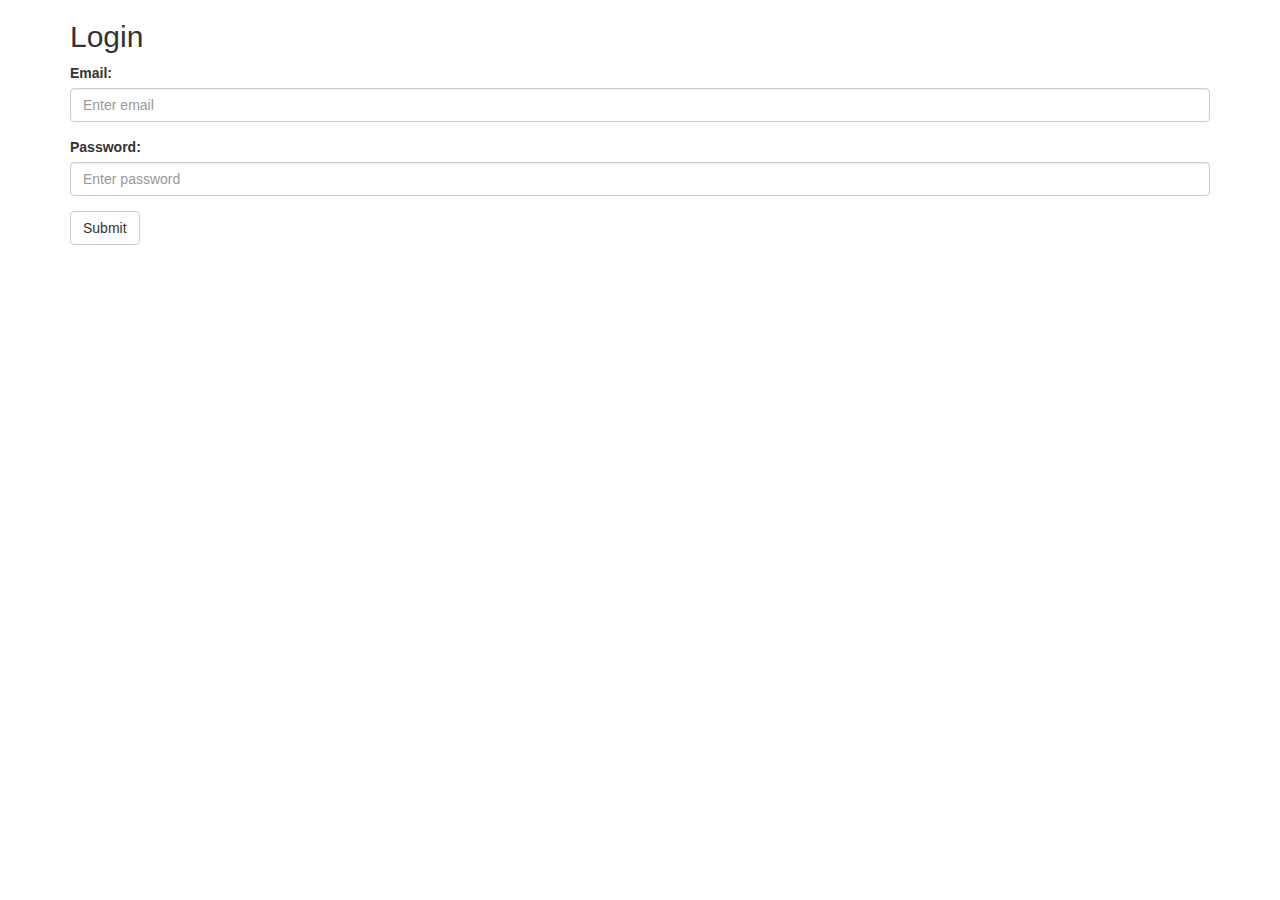
<file: WebContent/Index.html>
<!DOCTYPE html>
<html>
  <head>
    <meta name="viewport" content="width=device-width, initial-scale=1">
    <link rel="stylesheet" href="http://maxcdn.bootstrapcdn.com/bootstrap/3.2.0/css/bootstrap.min.css">
  </head>

  <body>
    <div class="container">
      <h2>Login</h2>
      <form role="form">
        <div class="form-group">
          <label for="email">Email:</label>
          <input type="email" class="form-control" id="email" placeholder="Enter email">
        </div>
        <div class="form-group">
          <label for="pwd">Password:</label>
          <input type="password" class="form-control" id="pwd" placeholder="Enter password">
        </div>
        <button type="submit" class="btn btn-default">Submit</button>
      </form>
    </div>

    <script src="https://ajax.googleapis.com/ajax/libs/jquery/1.11.1/jquery.min.js"></script>
    <script src="http://maxcdn.bootstrapcdn.com/bootstrap/3.2.0/js/bootstrap.min.js"></script>
  </body>
</html>
</file>
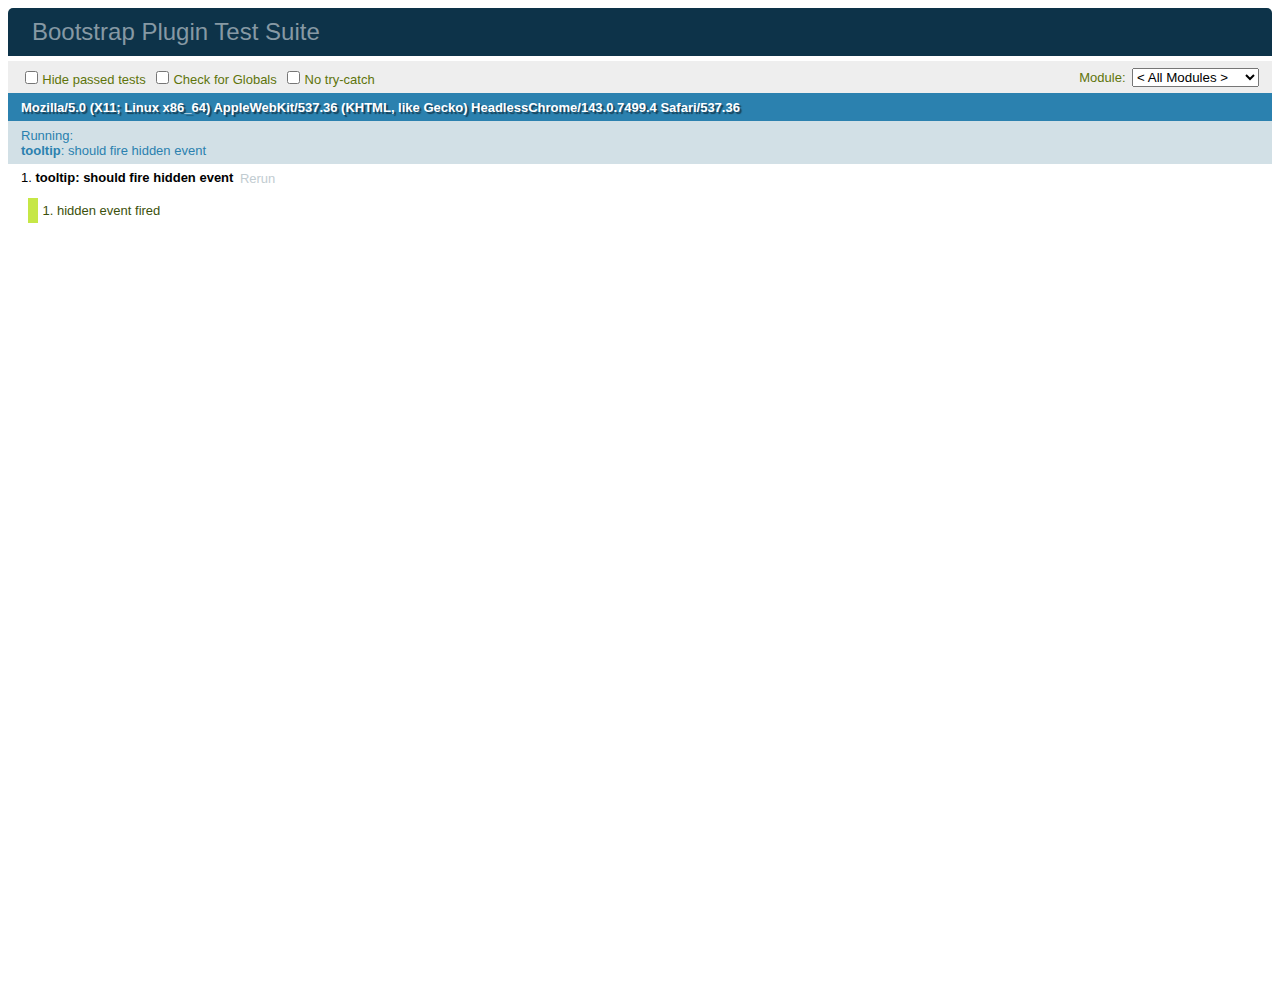
<file: WebContent/js/tests/index.html>
<!DOCTYPE html>
<html>
  <head>
    <meta charset="utf-8">
    <title>Bootstrap Plugin Test Suite</title>
    <meta name="viewport" content="width=device-width, initial-scale=1">

    <!-- jQuery -->
    <script src="vendor/jquery.min.js"></script>

    <!-- QUnit -->
    <link rel="stylesheet" href="vendor/qunit.css" media="screen">
    <script src="vendor/qunit.js"></script>
    <style>
      #qunit-tests > li.pass {
        display: none;/* Make it easier to see failing tests in Sauce screencasts */
      }

      #qunit-fixture {
        top: 0;
        left: 0;
      }
    </style>
    <script>
      // See https://github.com/axemclion/grunt-saucelabs#test-result-details-with-qunit
      var log = []
      QUnit.done(function (testResults) {
        var tests = []
        for (var i = 0, len = log.length; i < len; i++) {
          var details = log[i]
          tests.push({
            name: details.name,
            result: details.result,
            expected: details.expected,
            actual: details.actual,
            source: details.source
          })
        }
        testResults.tests = tests

        window.global_test_results = testResults
      })

      QUnit.testStart(function (testDetails) {
        $(window).scrollTop(0)
        QUnit.log = function (details) {
          if (!details.result) {
            details.name = testDetails.name
            log.push(details)
          }
        }
      })

      // Cleanup
      QUnit.testDone(function () {
        $('#qunit-fixture').empty()
        $('#modal-test, .modal-backdrop').remove()
      })
    </script>

    <!-- Plugin sources -->
    <script>$.support.transition = false</script>
    <script src="../../js/alert.js"></script>
    <script src="../../js/button.js"></script>
    <script src="../../js/carousel.js"></script>
    <script src="../../js/collapse.js"></script>
    <script src="../../js/dropdown.js"></script>
    <script src="../../js/modal.js"></script>
    <script src="../../js/scrollspy.js"></script>
    <script src="../../js/tab.js"></script>
    <script src="../../js/tooltip.js"></script>
    <script src="../../js/popover.js"></script>
    <script src="../../js/affix.js"></script>

    <!-- Unit tests -->
    <script src="unit/alert.js"></script>
    <script src="unit/button.js"></script>
    <script src="unit/carousel.js"></script>
    <script src="unit/collapse.js"></script>
    <script src="unit/dropdown.js"></script>
    <script src="unit/modal.js"></script>
    <script src="unit/scrollspy.js"></script>
    <script src="unit/tab.js"></script>
    <script src="unit/tooltip.js"></script>
    <script src="unit/popover.js"></script>
    <script src="unit/affix.js"></script>

  </head>
  <body>
    <div id="qunit-container">
      <div id="qunit"></div>
      <div id="qunit-fixture"></div>
    </div>
  </body>
</html>
</file>
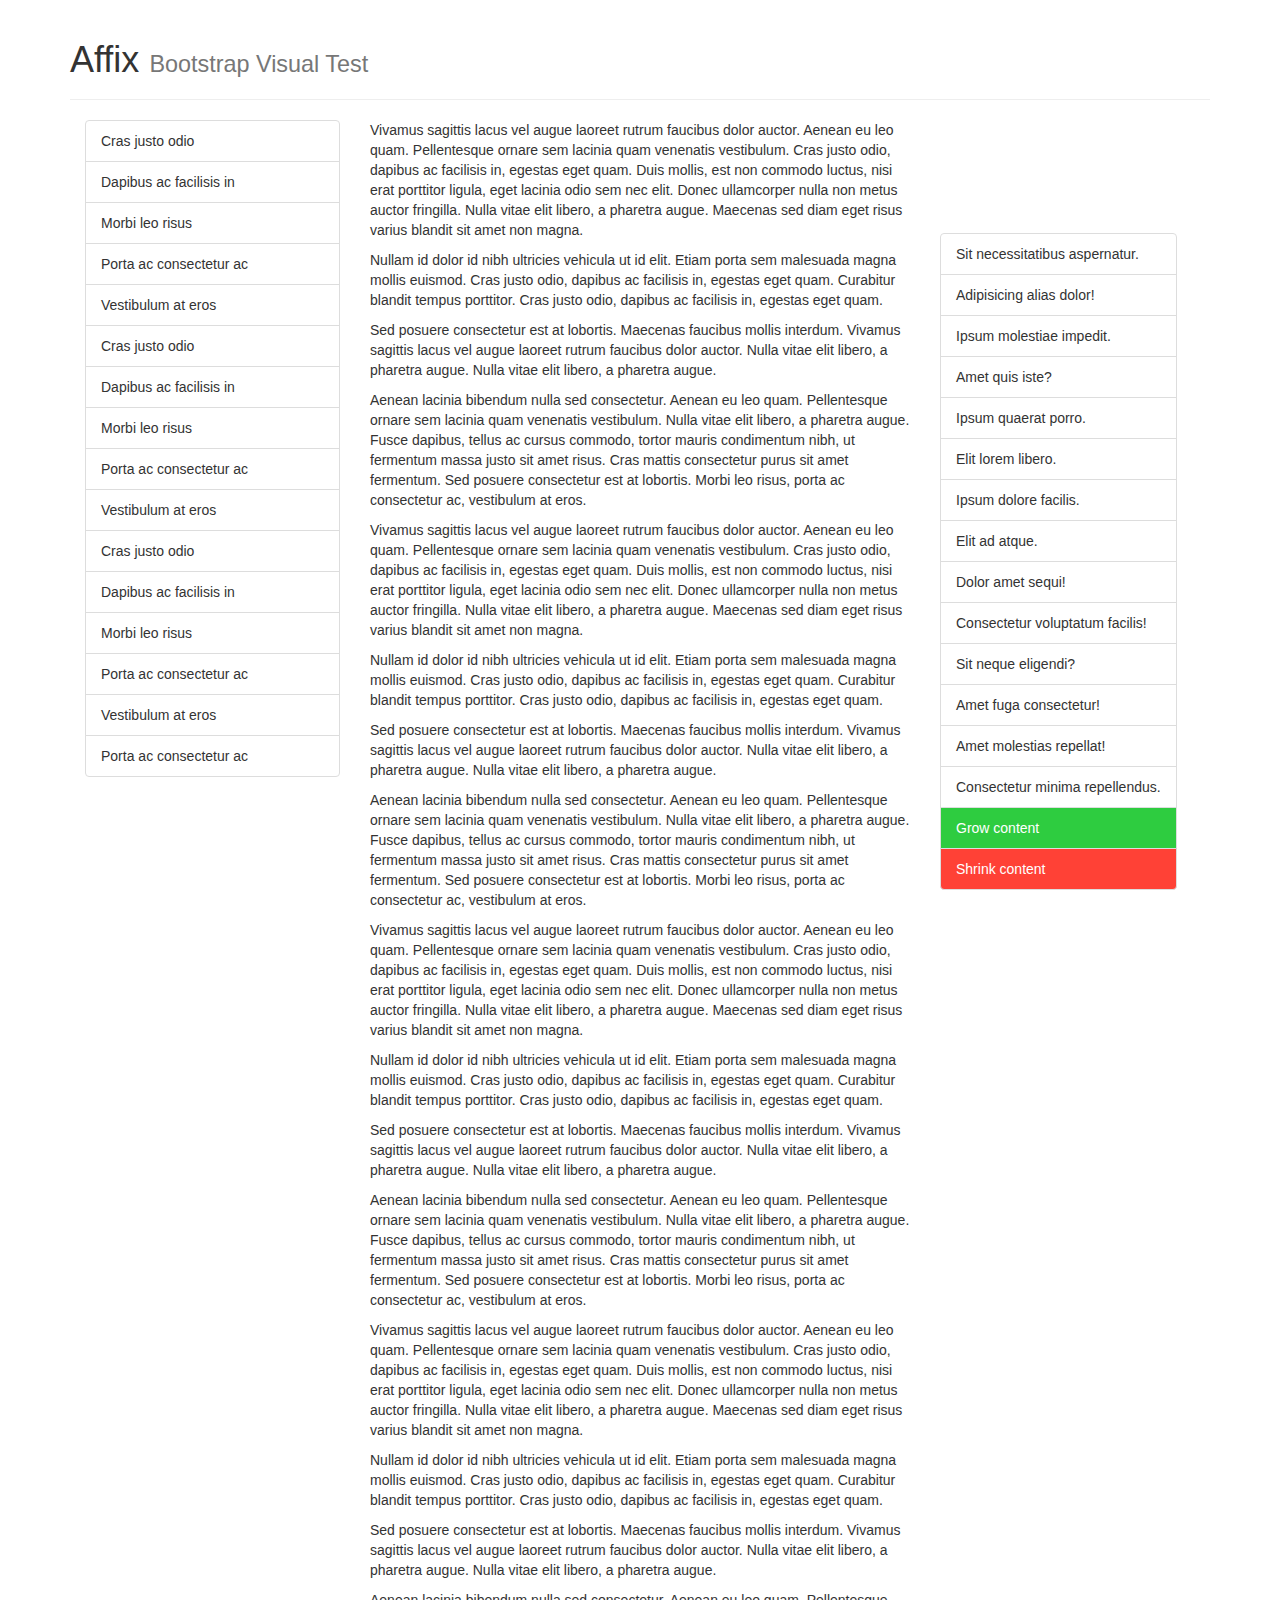
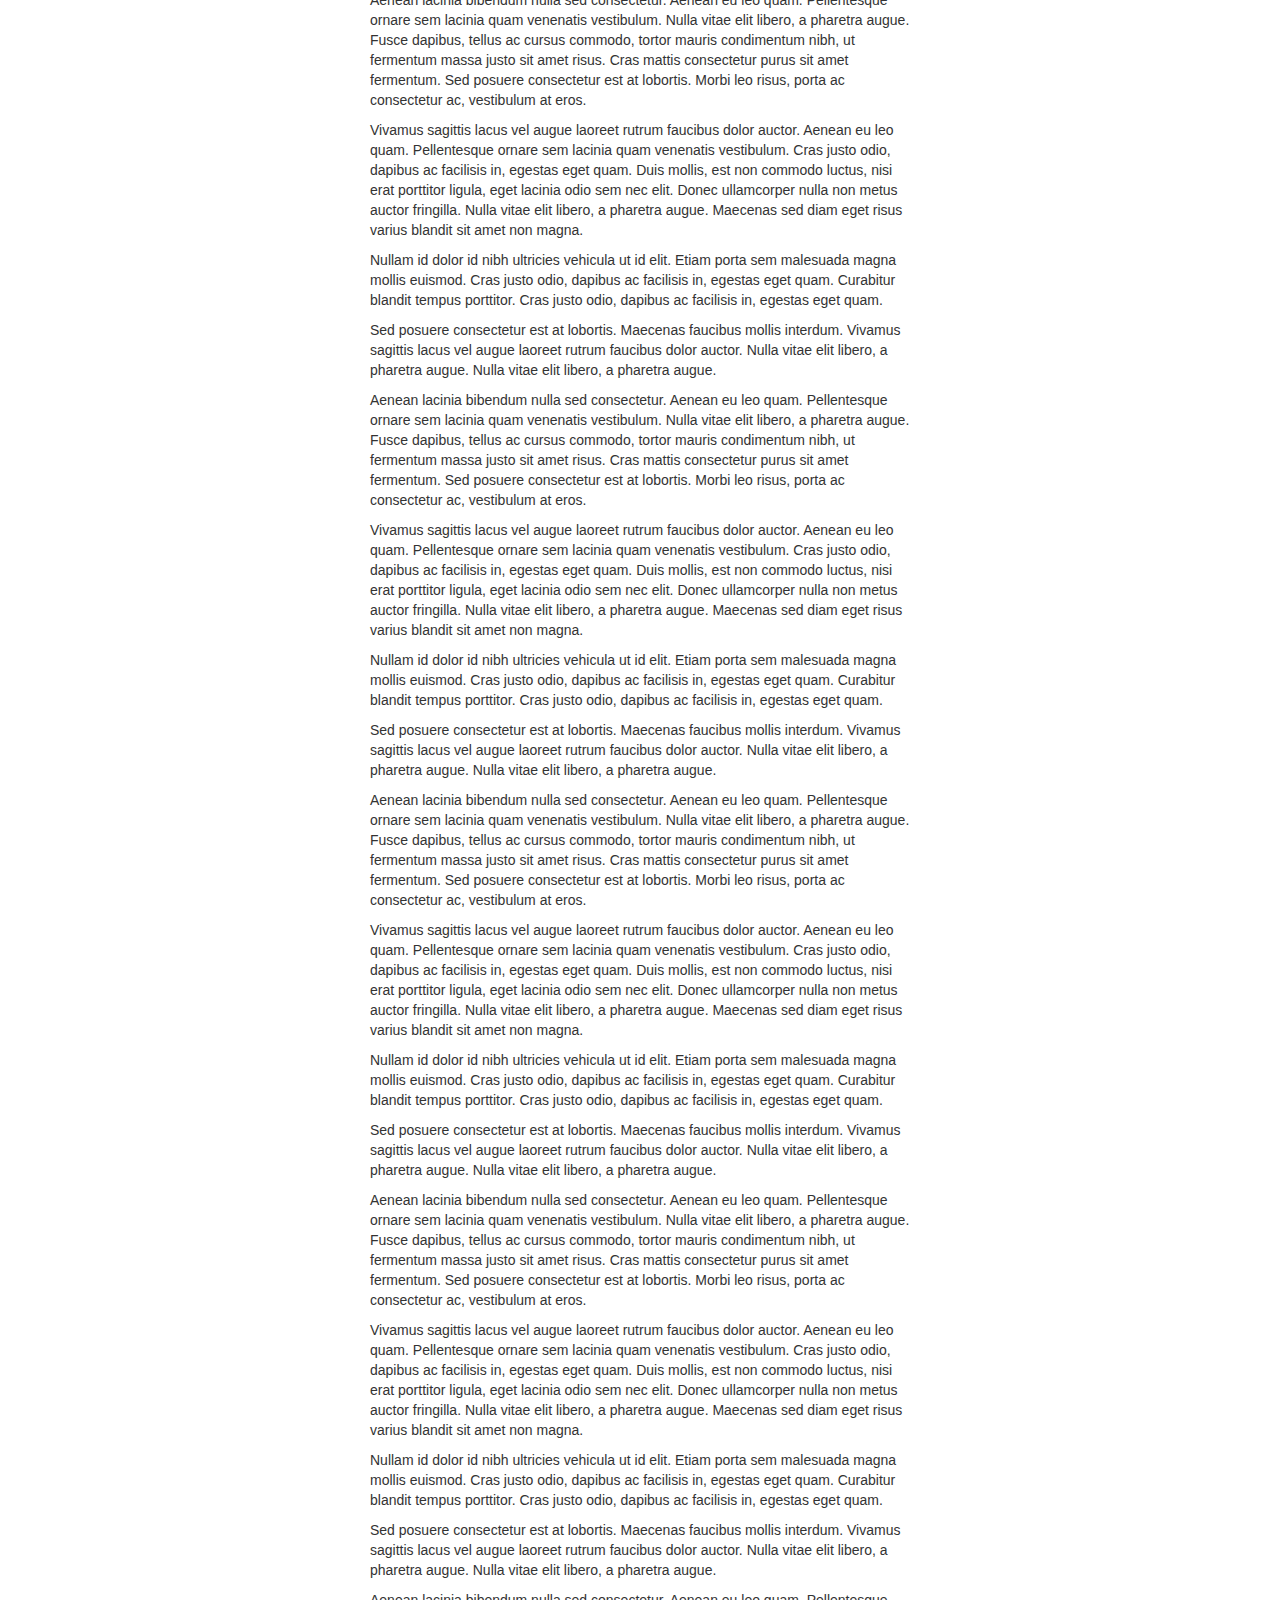
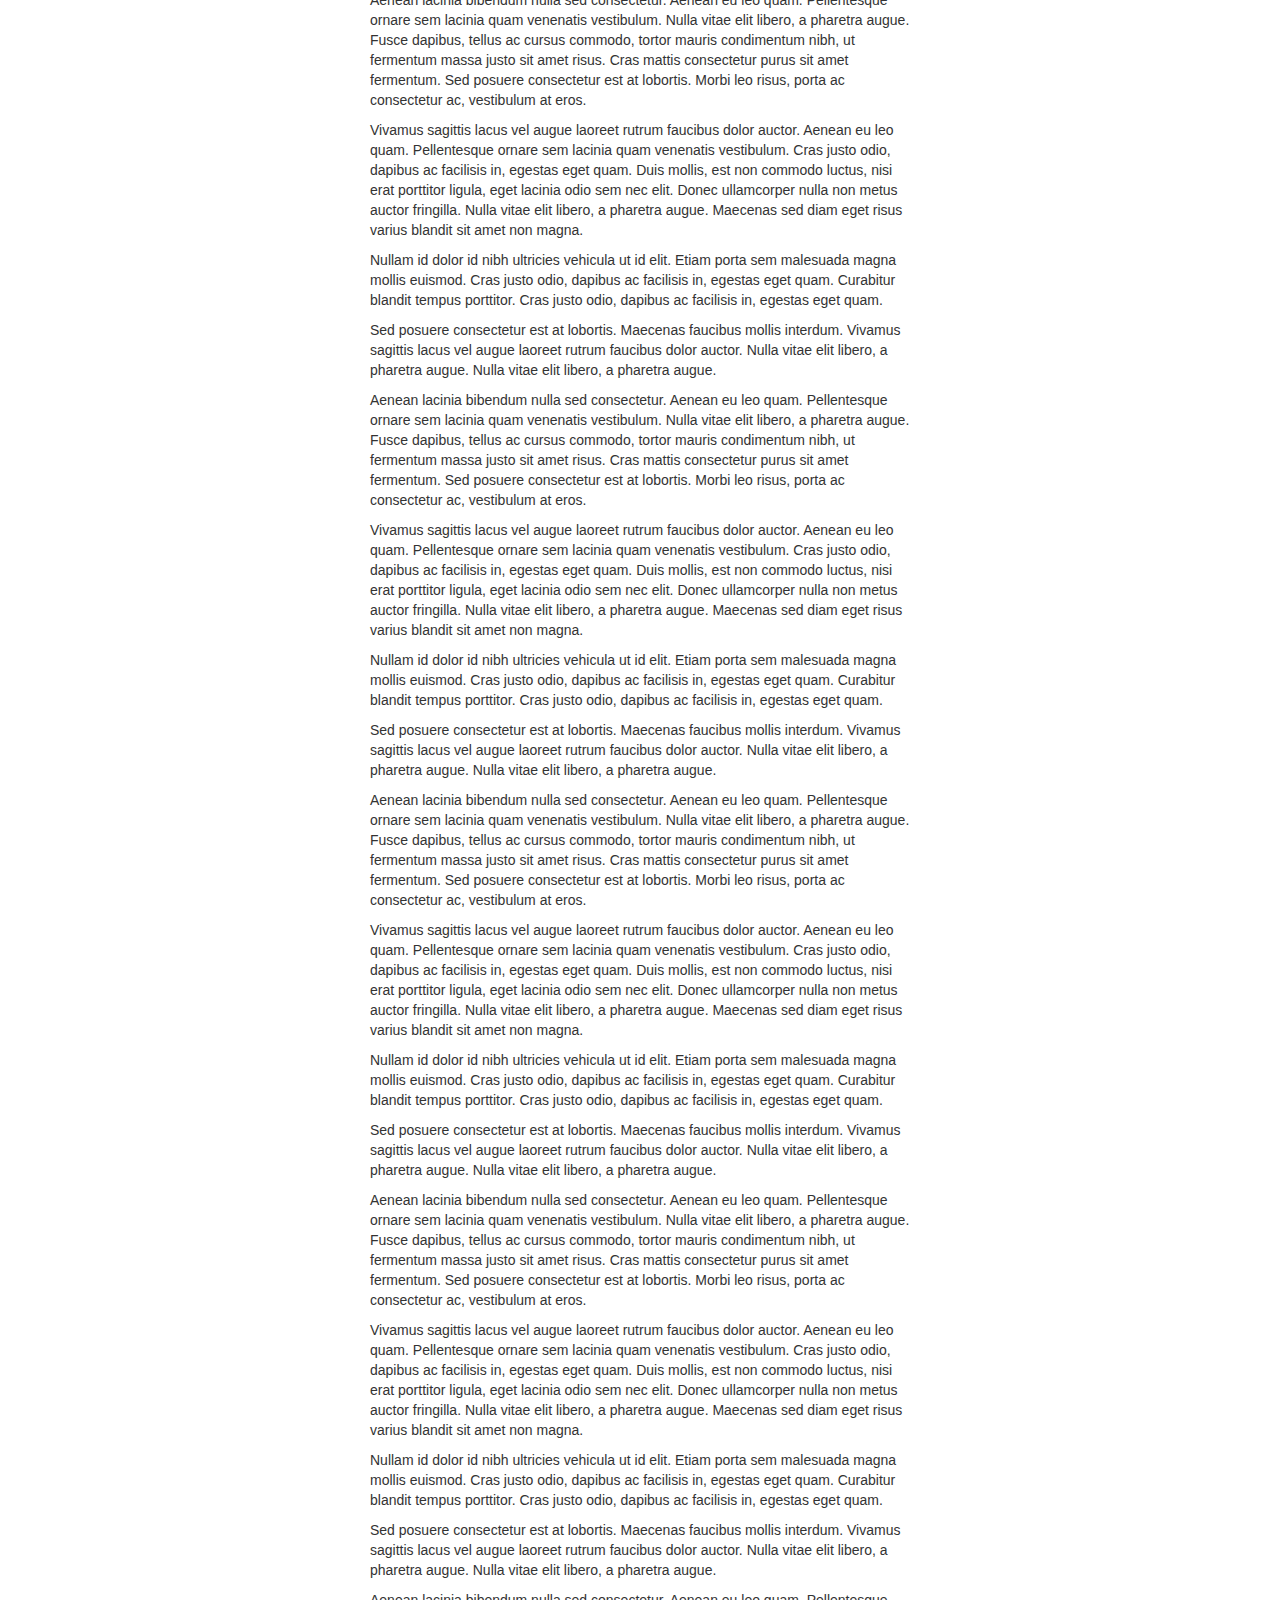
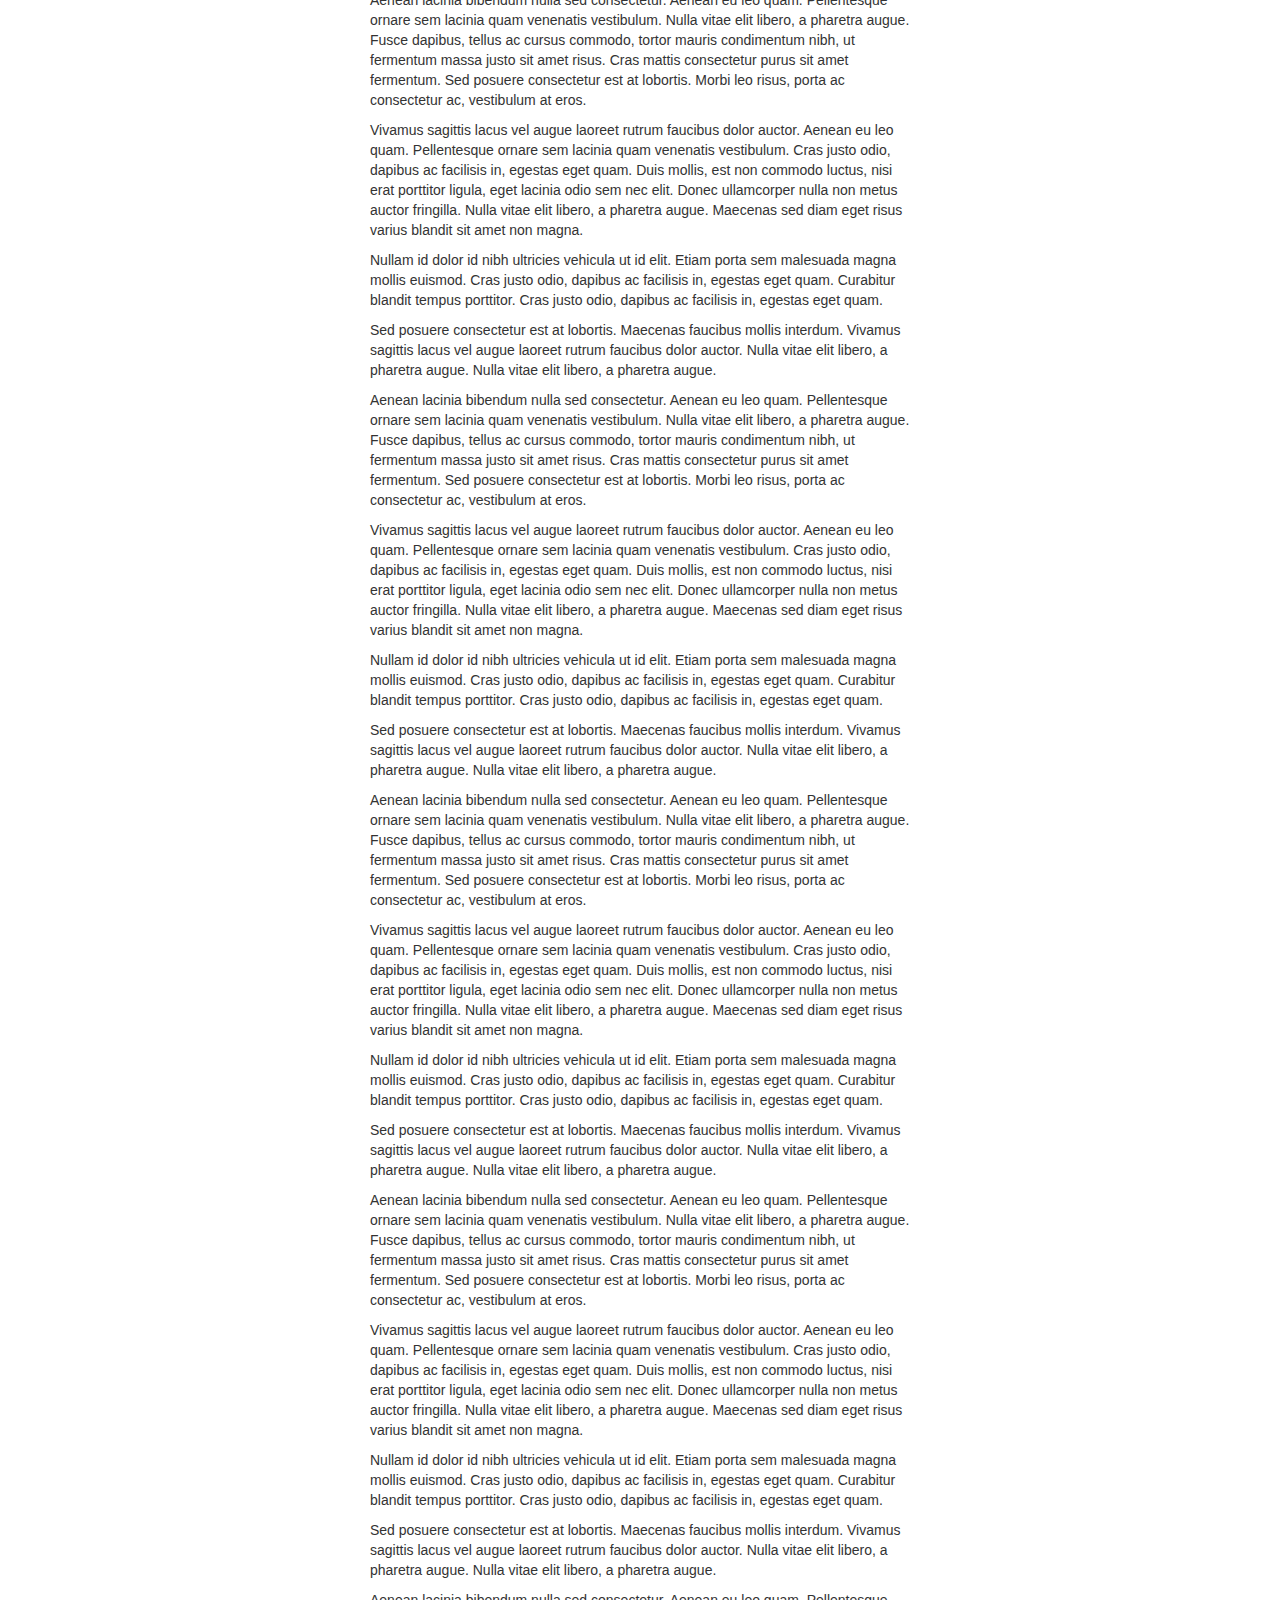
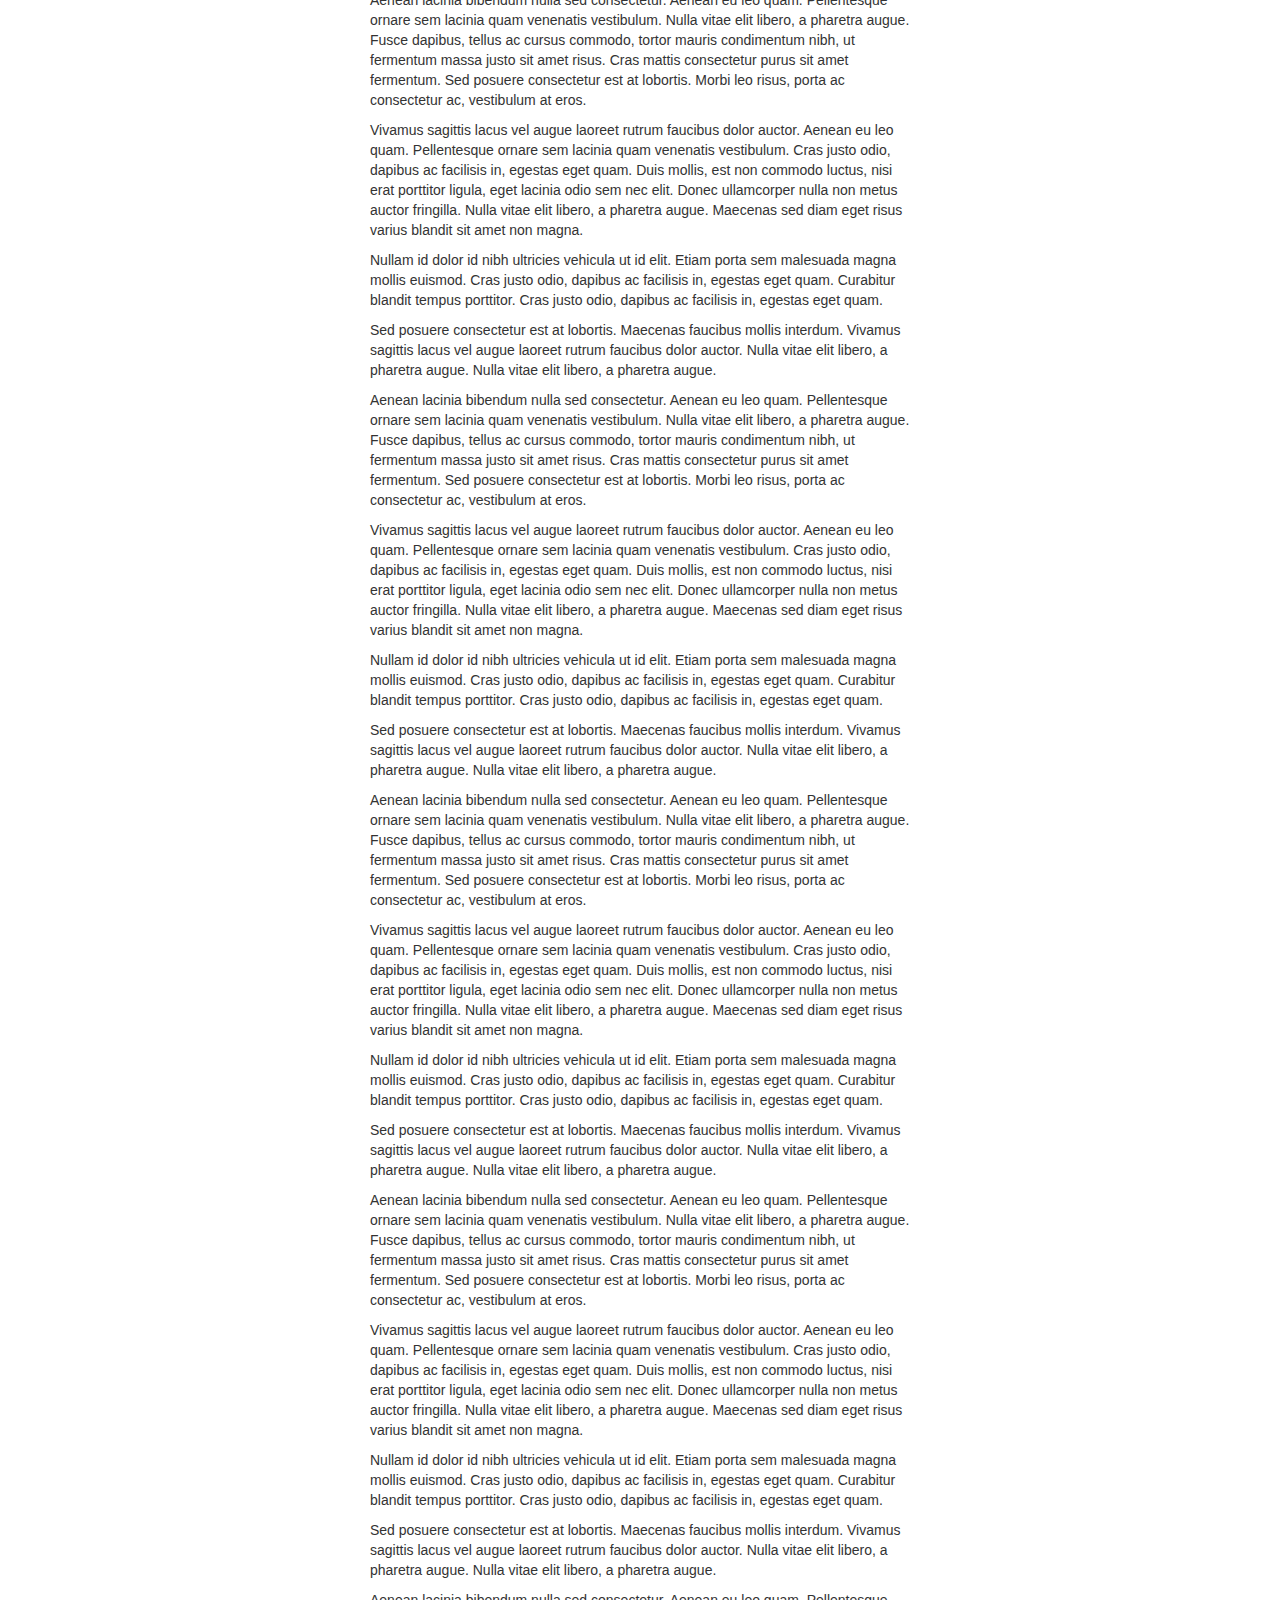
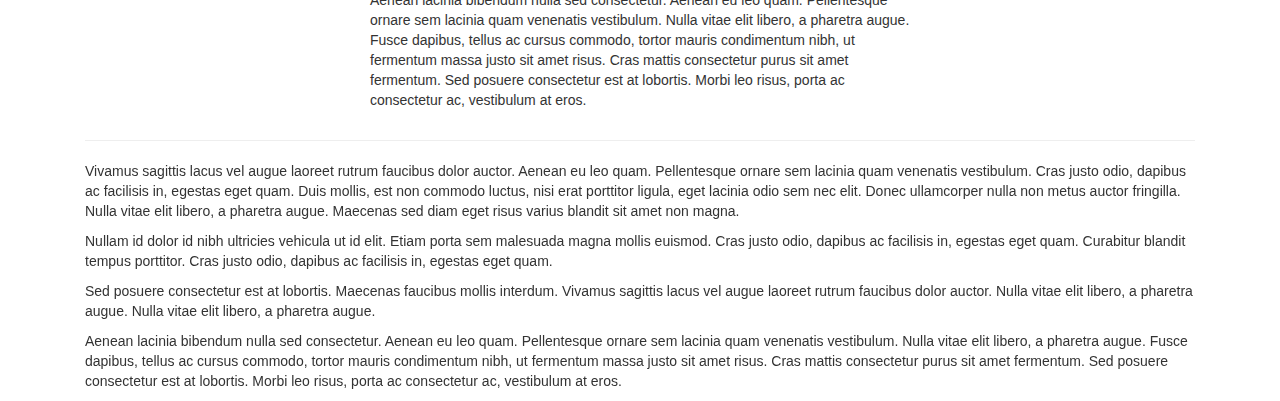
<file: WebContent/js/tests/visual/affix.html>
<!DOCTYPE html>
<html>
<head>
  <meta charset="utf-8">
  <meta http-equiv="X-UA-Compatible" content="IE=edge">
  <meta name="viewport" content="width=device-width, initial-scale=1">
  <title>Affix</title>
  <link rel="stylesheet" href="../../../dist/css/bootstrap.min.css">

  <style>
    /* Test Styles */
    .affixed-element-top.affix {
      top: 10px;
    }
    .affixed-element-top.affix-bottom {
      position: absolute;
    }
    .affixed-element-bottom {
      margin-bottom: 0;
    }
    .affixed-element-bottom.affix {
      bottom: 10px;
    }
    .affixed-element-bottom.affix-bottom {
      position: relative;
    }
    .grow-btn, .shrink-btn {
      color: #FFF;
    }
    .grow-btn {
      background-color: #2ECC40;
    }
    .grow-btn:hover {
      background-color: #3D9970;
    }
    .shrink-btn {
      background-color: #FF4136;
    }
    .shrink-btn:hover {
      background-color: #85144B;
    }
  </style>

  <!-- HTML5 shim and Respond.js for IE8 support of HTML5 elements and media queries -->
  <!-- WARNING: Respond.js doesn't work if you view the page via file:// -->
  <!--[if lt IE 9]>
    <script src="https://oss.maxcdn.com/html5shiv/3.7.2/html5shiv.min.js"></script>
    <script src="https://oss.maxcdn.com/respond/1.4.2/respond.min.js"></script>
  <![endif]-->
</head>
<body>

<div class="container">

  <div class="page-header js-page-header">
    <h1>Affix <small>Bootstrap Visual Test</small></h1>
  </div>

  <div class="col-md-3">
    <ul class="list-group affixed-element-top js-affixed-element-top">
      <li class="list-group-item">Cras justo odio</li>
      <li class="list-group-item">Dapibus ac facilisis in</li>
      <li class="list-group-item">Morbi leo risus</li>
      <li class="list-group-item">Porta ac consectetur ac</li>
      <li class="list-group-item">Vestibulum at eros</li>
      <li class="list-group-item">Cras justo odio</li>
      <li class="list-group-item">Dapibus ac facilisis in</li>
      <li class="list-group-item">Morbi leo risus</li>
      <li class="list-group-item">Porta ac consectetur ac</li>
      <li class="list-group-item">Vestibulum at eros</li>
      <li class="list-group-item">Cras justo odio</li>
      <li class="list-group-item">Dapibus ac facilisis in</li>
      <li class="list-group-item">Morbi leo risus</li>
      <li class="list-group-item">Porta ac consectetur ac</li>
      <li class="list-group-item">Vestibulum at eros</li>
      <li class="list-group-item">Porta ac consectetur ac</li>
    </ul>
  </div>

  <div class="col-md-6 js-content">

    <p>Vivamus sagittis lacus vel augue laoreet rutrum faucibus dolor auctor. Aenean eu leo quam. Pellentesque ornare sem lacinia quam venenatis vestibulum. Cras justo odio, dapibus ac facilisis in, egestas eget quam. Duis mollis, est non commodo luctus, nisi erat porttitor ligula, eget lacinia odio sem nec elit. Donec ullamcorper nulla non metus auctor fringilla. Nulla vitae elit libero, a pharetra augue. Maecenas sed diam eget risus varius blandit sit amet non magna.</p>

    <p>Nullam id dolor id nibh ultricies vehicula ut id elit. Etiam porta sem malesuada magna mollis euismod. Cras justo odio, dapibus ac facilisis in, egestas eget quam. Curabitur blandit tempus porttitor. Cras justo odio, dapibus ac facilisis in, egestas eget quam.</p>

    <p>Sed posuere consectetur est at lobortis. Maecenas faucibus mollis interdum. Vivamus sagittis lacus vel augue laoreet rutrum faucibus dolor auctor. Nulla vitae elit libero, a pharetra augue. Nulla vitae elit libero, a pharetra augue.</p>

    <p>Aenean lacinia bibendum nulla sed consectetur. Aenean eu leo quam. Pellentesque ornare sem lacinia quam venenatis vestibulum. Nulla vitae elit libero, a pharetra augue. Fusce dapibus, tellus ac cursus commodo, tortor mauris condimentum nibh, ut fermentum massa justo sit amet risus. Cras mattis consectetur purus sit amet fermentum. Sed posuere consectetur est at lobortis. Morbi leo risus, porta ac consectetur ac, vestibulum at eros.</p>

    <p>Vivamus sagittis lacus vel augue laoreet rutrum faucibus dolor auctor. Aenean eu leo quam. Pellentesque ornare sem lacinia quam venenatis vestibulum. Cras justo odio, dapibus ac facilisis in, egestas eget quam. Duis mollis, est non commodo luctus, nisi erat porttitor ligula, eget lacinia odio sem nec elit. Donec ullamcorper nulla non metus auctor fringilla. Nulla vitae elit libero, a pharetra augue. Maecenas sed diam eget risus varius blandit sit amet non magna.</p>

    <p>Nullam id dolor id nibh ultricies vehicula ut id elit. Etiam porta sem malesuada magna mollis euismod. Cras justo odio, dapibus ac facilisis in, egestas eget quam. Curabitur blandit tempus porttitor. Cras justo odio, dapibus ac facilisis in, egestas eget quam.</p>

    <p>Sed posuere consectetur est at lobortis. Maecenas faucibus mollis interdum. Vivamus sagittis lacus vel augue laoreet rutrum faucibus dolor auctor. Nulla vitae elit libero, a pharetra augue. Nulla vitae elit libero, a pharetra augue.</p>

    <p>Aenean lacinia bibendum nulla sed consectetur. Aenean eu leo quam. Pellentesque ornare sem lacinia quam venenatis vestibulum. Nulla vitae elit libero, a pharetra augue. Fusce dapibus, tellus ac cursus commodo, tortor mauris condimentum nibh, ut fermentum massa justo sit amet risus. Cras mattis consectetur purus sit amet fermentum. Sed posuere consectetur est at lobortis. Morbi leo risus, porta ac consectetur ac, vestibulum at eros.</p>

    <p>Vivamus sagittis lacus vel augue laoreet rutrum faucibus dolor auctor. Aenean eu leo quam. Pellentesque ornare sem lacinia quam venenatis vestibulum. Cras justo odio, dapibus ac facilisis in, egestas eget quam. Duis mollis, est non commodo luctus, nisi erat porttitor ligula, eget lacinia odio sem nec elit. Donec ullamcorper nulla non metus auctor fringilla. Nulla vitae elit libero, a pharetra augue. Maecenas sed diam eget risus varius blandit sit amet non magna.</p>

    <p>Nullam id dolor id nibh ultricies vehicula ut id elit. Etiam porta sem malesuada magna mollis euismod. Cras justo odio, dapibus ac facilisis in, egestas eget quam. Curabitur blandit tempus porttitor. Cras justo odio, dapibus ac facilisis in, egestas eget quam.</p>

    <p>Sed posuere consectetur est at lobortis. Maecenas faucibus mollis interdum. Vivamus sagittis lacus vel augue laoreet rutrum faucibus dolor auctor. Nulla vitae elit libero, a pharetra augue. Nulla vitae elit libero, a pharetra augue.</p>

    <p>Aenean lacinia bibendum nulla sed consectetur. Aenean eu leo quam. Pellentesque ornare sem lacinia quam venenatis vestibulum. Nulla vitae elit libero, a pharetra augue. Fusce dapibus, tellus ac cursus commodo, tortor mauris condimentum nibh, ut fermentum massa justo sit amet risus. Cras mattis consectetur purus sit amet fermentum. Sed posuere consectetur est at lobortis. Morbi leo risus, porta ac consectetur ac, vestibulum at eros.</p>

    <p>Vivamus sagittis lacus vel augue laoreet rutrum faucibus dolor auctor. Aenean eu leo quam. Pellentesque ornare sem lacinia quam venenatis vestibulum. Cras justo odio, dapibus ac facilisis in, egestas eget quam. Duis mollis, est non commodo luctus, nisi erat porttitor ligula, eget lacinia odio sem nec elit. Donec ullamcorper nulla non metus auctor fringilla. Nulla vitae elit libero, a pharetra augue. Maecenas sed diam eget risus varius blandit sit amet non magna.</p>

    <p>Nullam id dolor id nibh ultricies vehicula ut id elit. Etiam porta sem malesuada magna mollis euismod. Cras justo odio, dapibus ac facilisis in, egestas eget quam. Curabitur blandit tempus porttitor. Cras justo odio, dapibus ac facilisis in, egestas eget quam.</p>

    <p>Sed posuere consectetur est at lobortis. Maecenas faucibus mollis interdum. Vivamus sagittis lacus vel augue laoreet rutrum faucibus dolor auctor. Nulla vitae elit libero, a pharetra augue. Nulla vitae elit libero, a pharetra augue.</p>

    <p>Aenean lacinia bibendum nulla sed consectetur. Aenean eu leo quam. Pellentesque ornare sem lacinia quam venenatis vestibulum. Nulla vitae elit libero, a pharetra augue. Fusce dapibus, tellus ac cursus commodo, tortor mauris condimentum nibh, ut fermentum massa justo sit amet risus. Cras mattis consectetur purus sit amet fermentum. Sed posuere consectetur est at lobortis. Morbi leo risus, porta ac consectetur ac, vestibulum at eros.</p>
    <p>Vivamus sagittis lacus vel augue laoreet rutrum faucibus dolor auctor. Aenean eu leo quam. Pellentesque ornare sem lacinia quam venenatis vestibulum. Cras justo odio, dapibus ac facilisis in, egestas eget quam. Duis mollis, est non commodo luctus, nisi erat porttitor ligula, eget lacinia odio sem nec elit. Donec ullamcorper nulla non metus auctor fringilla. Nulla vitae elit libero, a pharetra augue. Maecenas sed diam eget risus varius blandit sit amet non magna.</p>

    <p>Nullam id dolor id nibh ultricies vehicula ut id elit. Etiam porta sem malesuada magna mollis euismod. Cras justo odio, dapibus ac facilisis in, egestas eget quam. Curabitur blandit tempus porttitor. Cras justo odio, dapibus ac facilisis in, egestas eget quam.</p>

    <p>Sed posuere consectetur est at lobortis. Maecenas faucibus mollis interdum. Vivamus sagittis lacus vel augue laoreet rutrum faucibus dolor auctor. Nulla vitae elit libero, a pharetra augue. Nulla vitae elit libero, a pharetra augue.</p>

    <p>Aenean lacinia bibendum nulla sed consectetur. Aenean eu leo quam. Pellentesque ornare sem lacinia quam venenatis vestibulum. Nulla vitae elit libero, a pharetra augue. Fusce dapibus, tellus ac cursus commodo, tortor mauris condimentum nibh, ut fermentum massa justo sit amet risus. Cras mattis consectetur purus sit amet fermentum. Sed posuere consectetur est at lobortis. Morbi leo risus, porta ac consectetur ac, vestibulum at eros.</p>

    <p>Vivamus sagittis lacus vel augue laoreet rutrum faucibus dolor auctor. Aenean eu leo quam. Pellentesque ornare sem lacinia quam venenatis vestibulum. Cras justo odio, dapibus ac facilisis in, egestas eget quam. Duis mollis, est non commodo luctus, nisi erat porttitor ligula, eget lacinia odio sem nec elit. Donec ullamcorper nulla non metus auctor fringilla. Nulla vitae elit libero, a pharetra augue. Maecenas sed diam eget risus varius blandit sit amet non magna.</p>

    <p>Nullam id dolor id nibh ultricies vehicula ut id elit. Etiam porta sem malesuada magna mollis euismod. Cras justo odio, dapibus ac facilisis in, egestas eget quam. Curabitur blandit tempus porttitor. Cras justo odio, dapibus ac facilisis in, egestas eget quam.</p>

    <p>Sed posuere consectetur est at lobortis. Maecenas faucibus mollis interdum. Vivamus sagittis lacus vel augue laoreet rutrum faucibus dolor auctor. Nulla vitae elit libero, a pharetra augue. Nulla vitae elit libero, a pharetra augue.</p>

    <p>Aenean lacinia bibendum nulla sed consectetur. Aenean eu leo quam. Pellentesque ornare sem lacinia quam venenatis vestibulum. Nulla vitae elit libero, a pharetra augue. Fusce dapibus, tellus ac cursus commodo, tortor mauris condimentum nibh, ut fermentum massa justo sit amet risus. Cras mattis consectetur purus sit amet fermentum. Sed posuere consectetur est at lobortis. Morbi leo risus, porta ac consectetur ac, vestibulum at eros.</p>
    <p>Vivamus sagittis lacus vel augue laoreet rutrum faucibus dolor auctor. Aenean eu leo quam. Pellentesque ornare sem lacinia quam venenatis vestibulum. Cras justo odio, dapibus ac facilisis in, egestas eget quam. Duis mollis, est non commodo luctus, nisi erat porttitor ligula, eget lacinia odio sem nec elit. Donec ullamcorper nulla non metus auctor fringilla. Nulla vitae elit libero, a pharetra augue. Maecenas sed diam eget risus varius blandit sit amet non magna.</p>

    <p>Nullam id dolor id nibh ultricies vehicula ut id elit. Etiam porta sem malesuada magna mollis euismod. Cras justo odio, dapibus ac facilisis in, egestas eget quam. Curabitur blandit tempus porttitor. Cras justo odio, dapibus ac facilisis in, egestas eget quam.</p>

    <p>Sed posuere consectetur est at lobortis. Maecenas faucibus mollis interdum. Vivamus sagittis lacus vel augue laoreet rutrum faucibus dolor auctor. Nulla vitae elit libero, a pharetra augue. Nulla vitae elit libero, a pharetra augue.</p>

    <p>Aenean lacinia bibendum nulla sed consectetur. Aenean eu leo quam. Pellentesque ornare sem lacinia quam venenatis vestibulum. Nulla vitae elit libero, a pharetra augue. Fusce dapibus, tellus ac cursus commodo, tortor mauris condimentum nibh, ut fermentum massa justo sit amet risus. Cras mattis consectetur purus sit amet fermentum. Sed posuere consectetur est at lobortis. Morbi leo risus, porta ac consectetur ac, vestibulum at eros.</p>

    <p>Vivamus sagittis lacus vel augue laoreet rutrum faucibus dolor auctor. Aenean eu leo quam. Pellentesque ornare sem lacinia quam venenatis vestibulum. Cras justo odio, dapibus ac facilisis in, egestas eget quam. Duis mollis, est non commodo luctus, nisi erat porttitor ligula, eget lacinia odio sem nec elit. Donec ullamcorper nulla non metus auctor fringilla. Nulla vitae elit libero, a pharetra augue. Maecenas sed diam eget risus varius blandit sit amet non magna.</p>

    <p>Nullam id dolor id nibh ultricies vehicula ut id elit. Etiam porta sem malesuada magna mollis euismod. Cras justo odio, dapibus ac facilisis in, egestas eget quam. Curabitur blandit tempus porttitor. Cras justo odio, dapibus ac facilisis in, egestas eget quam.</p>

    <p>Sed posuere consectetur est at lobortis. Maecenas faucibus mollis interdum. Vivamus sagittis lacus vel augue laoreet rutrum faucibus dolor auctor. Nulla vitae elit libero, a pharetra augue. Nulla vitae elit libero, a pharetra augue.</p>

    <p>Aenean lacinia bibendum nulla sed consectetur. Aenean eu leo quam. Pellentesque ornare sem lacinia quam venenatis vestibulum. Nulla vitae elit libero, a pharetra augue. Fusce dapibus, tellus ac cursus commodo, tortor mauris condimentum nibh, ut fermentum massa justo sit amet risus. Cras mattis consectetur purus sit amet fermentum. Sed posuere consectetur est at lobortis. Morbi leo risus, porta ac consectetur ac, vestibulum at eros.</p>
    <p>Vivamus sagittis lacus vel augue laoreet rutrum faucibus dolor auctor. Aenean eu leo quam. Pellentesque ornare sem lacinia quam venenatis vestibulum. Cras justo odio, dapibus ac facilisis in, egestas eget quam. Duis mollis, est non commodo luctus, nisi erat porttitor ligula, eget lacinia odio sem nec elit. Donec ullamcorper nulla non metus auctor fringilla. Nulla vitae elit libero, a pharetra augue. Maecenas sed diam eget risus varius blandit sit amet non magna.</p>

    <p>Nullam id dolor id nibh ultricies vehicula ut id elit. Etiam porta sem malesuada magna mollis euismod. Cras justo odio, dapibus ac facilisis in, egestas eget quam. Curabitur blandit tempus porttitor. Cras justo odio, dapibus ac facilisis in, egestas eget quam.</p>

    <p>Sed posuere consectetur est at lobortis. Maecenas faucibus mollis interdum. Vivamus sagittis lacus vel augue laoreet rutrum faucibus dolor auctor. Nulla vitae elit libero, a pharetra augue. Nulla vitae elit libero, a pharetra augue.</p>

    <p>Aenean lacinia bibendum nulla sed consectetur. Aenean eu leo quam. Pellentesque ornare sem lacinia quam venenatis vestibulum. Nulla vitae elit libero, a pharetra augue. Fusce dapibus, tellus ac cursus commodo, tortor mauris condimentum nibh, ut fermentum massa justo sit amet risus. Cras mattis consectetur purus sit amet fermentum. Sed posuere consectetur est at lobortis. Morbi leo risus, porta ac consectetur ac, vestibulum at eros.</p>

    <p>Vivamus sagittis lacus vel augue laoreet rutrum faucibus dolor auctor. Aenean eu leo quam. Pellentesque ornare sem lacinia quam venenatis vestibulum. Cras justo odio, dapibus ac facilisis in, egestas eget quam. Duis mollis, est non commodo luctus, nisi erat porttitor ligula, eget lacinia odio sem nec elit. Donec ullamcorper nulla non metus auctor fringilla. Nulla vitae elit libero, a pharetra augue. Maecenas sed diam eget risus varius blandit sit amet non magna.</p>

    <p>Nullam id dolor id nibh ultricies vehicula ut id elit. Etiam porta sem malesuada magna mollis euismod. Cras justo odio, dapibus ac facilisis in, egestas eget quam. Curabitur blandit tempus porttitor. Cras justo odio, dapibus ac facilisis in, egestas eget quam.</p>

    <p>Sed posuere consectetur est at lobortis. Maecenas faucibus mollis interdum. Vivamus sagittis lacus vel augue laoreet rutrum faucibus dolor auctor. Nulla vitae elit libero, a pharetra augue. Nulla vitae elit libero, a pharetra augue.</p>

    <p>Aenean lacinia bibendum nulla sed consectetur. Aenean eu leo quam. Pellentesque ornare sem lacinia quam venenatis vestibulum. Nulla vitae elit libero, a pharetra augue. Fusce dapibus, tellus ac cursus commodo, tortor mauris condimentum nibh, ut fermentum massa justo sit amet risus. Cras mattis consectetur purus sit amet fermentum. Sed posuere consectetur est at lobortis. Morbi leo risus, porta ac consectetur ac, vestibulum at eros.</p>
    <p>Vivamus sagittis lacus vel augue laoreet rutrum faucibus dolor auctor. Aenean eu leo quam. Pellentesque ornare sem lacinia quam venenatis vestibulum. Cras justo odio, dapibus ac facilisis in, egestas eget quam. Duis mollis, est non commodo luctus, nisi erat porttitor ligula, eget lacinia odio sem nec elit. Donec ullamcorper nulla non metus auctor fringilla. Nulla vitae elit libero, a pharetra augue. Maecenas sed diam eget risus varius blandit sit amet non magna.</p>

    <p>Nullam id dolor id nibh ultricies vehicula ut id elit. Etiam porta sem malesuada magna mollis euismod. Cras justo odio, dapibus ac facilisis in, egestas eget quam. Curabitur blandit tempus porttitor. Cras justo odio, dapibus ac facilisis in, egestas eget quam.</p>

    <p>Sed posuere consectetur est at lobortis. Maecenas faucibus mollis interdum. Vivamus sagittis lacus vel augue laoreet rutrum faucibus dolor auctor. Nulla vitae elit libero, a pharetra augue. Nulla vitae elit libero, a pharetra augue.</p>

    <p>Aenean lacinia bibendum nulla sed consectetur. Aenean eu leo quam. Pellentesque ornare sem lacinia quam venenatis vestibulum. Nulla vitae elit libero, a pharetra augue. Fusce dapibus, tellus ac cursus commodo, tortor mauris condimentum nibh, ut fermentum massa justo sit amet risus. Cras mattis consectetur purus sit amet fermentum. Sed posuere consectetur est at lobortis. Morbi leo risus, porta ac consectetur ac, vestibulum at eros.</p>

    <p>Vivamus sagittis lacus vel augue laoreet rutrum faucibus dolor auctor. Aenean eu leo quam. Pellentesque ornare sem lacinia quam venenatis vestibulum. Cras justo odio, dapibus ac facilisis in, egestas eget quam. Duis mollis, est non commodo luctus, nisi erat porttitor ligula, eget lacinia odio sem nec elit. Donec ullamcorper nulla non metus auctor fringilla. Nulla vitae elit libero, a pharetra augue. Maecenas sed diam eget risus varius blandit sit amet non magna.</p>

    <p>Nullam id dolor id nibh ultricies vehicula ut id elit. Etiam porta sem malesuada magna mollis euismod. Cras justo odio, dapibus ac facilisis in, egestas eget quam. Curabitur blandit tempus porttitor. Cras justo odio, dapibus ac facilisis in, egestas eget quam.</p>

    <p>Sed posuere consectetur est at lobortis. Maecenas faucibus mollis interdum. Vivamus sagittis lacus vel augue laoreet rutrum faucibus dolor auctor. Nulla vitae elit libero, a pharetra augue. Nulla vitae elit libero, a pharetra augue.</p>

    <p>Aenean lacinia bibendum nulla sed consectetur. Aenean eu leo quam. Pellentesque ornare sem lacinia quam venenatis vestibulum. Nulla vitae elit libero, a pharetra augue. Fusce dapibus, tellus ac cursus commodo, tortor mauris condimentum nibh, ut fermentum massa justo sit amet risus. Cras mattis consectetur purus sit amet fermentum. Sed posuere consectetur est at lobortis. Morbi leo risus, porta ac consectetur ac, vestibulum at eros.</p>
    <p>Vivamus sagittis lacus vel augue laoreet rutrum faucibus dolor auctor. Aenean eu leo quam. Pellentesque ornare sem lacinia quam venenatis vestibulum. Cras justo odio, dapibus ac facilisis in, egestas eget quam. Duis mollis, est non commodo luctus, nisi erat porttitor ligula, eget lacinia odio sem nec elit. Donec ullamcorper nulla non metus auctor fringilla. Nulla vitae elit libero, a pharetra augue. Maecenas sed diam eget risus varius blandit sit amet non magna.</p>

    <p>Nullam id dolor id nibh ultricies vehicula ut id elit. Etiam porta sem malesuada magna mollis euismod. Cras justo odio, dapibus ac facilisis in, egestas eget quam. Curabitur blandit tempus porttitor. Cras justo odio, dapibus ac facilisis in, egestas eget quam.</p>

    <p>Sed posuere consectetur est at lobortis. Maecenas faucibus mollis interdum. Vivamus sagittis lacus vel augue laoreet rutrum faucibus dolor auctor. Nulla vitae elit libero, a pharetra augue. Nulla vitae elit libero, a pharetra augue.</p>

    <p>Aenean lacinia bibendum nulla sed consectetur. Aenean eu leo quam. Pellentesque ornare sem lacinia quam venenatis vestibulum. Nulla vitae elit libero, a pharetra augue. Fusce dapibus, tellus ac cursus commodo, tortor mauris condimentum nibh, ut fermentum massa justo sit amet risus. Cras mattis consectetur purus sit amet fermentum. Sed posuere consectetur est at lobortis. Morbi leo risus, porta ac consectetur ac, vestibulum at eros.</p>

    <p>Vivamus sagittis lacus vel augue laoreet rutrum faucibus dolor auctor. Aenean eu leo quam. Pellentesque ornare sem lacinia quam venenatis vestibulum. Cras justo odio, dapibus ac facilisis in, egestas eget quam. Duis mollis, est non commodo luctus, nisi erat porttitor ligula, eget lacinia odio sem nec elit. Donec ullamcorper nulla non metus auctor fringilla. Nulla vitae elit libero, a pharetra augue. Maecenas sed diam eget risus varius blandit sit amet non magna.</p>

    <p>Nullam id dolor id nibh ultricies vehicula ut id elit. Etiam porta sem malesuada magna mollis euismod. Cras justo odio, dapibus ac facilisis in, egestas eget quam. Curabitur blandit tempus porttitor. Cras justo odio, dapibus ac facilisis in, egestas eget quam.</p>

    <p>Sed posuere consectetur est at lobortis. Maecenas faucibus mollis interdum. Vivamus sagittis lacus vel augue laoreet rutrum faucibus dolor auctor. Nulla vitae elit libero, a pharetra augue. Nulla vitae elit libero, a pharetra augue.</p>

    <p>Aenean lacinia bibendum nulla sed consectetur. Aenean eu leo quam. Pellentesque ornare sem lacinia quam venenatis vestibulum. Nulla vitae elit libero, a pharetra augue. Fusce dapibus, tellus ac cursus commodo, tortor mauris condimentum nibh, ut fermentum massa justo sit amet risus. Cras mattis consectetur purus sit amet fermentum. Sed posuere consectetur est at lobortis. Morbi leo risus, porta ac consectetur ac, vestibulum at eros.</p>
    <p>Vivamus sagittis lacus vel augue laoreet rutrum faucibus dolor auctor. Aenean eu leo quam. Pellentesque ornare sem lacinia quam venenatis vestibulum. Cras justo odio, dapibus ac facilisis in, egestas eget quam. Duis mollis, est non commodo luctus, nisi erat porttitor ligula, eget lacinia odio sem nec elit. Donec ullamcorper nulla non metus auctor fringilla. Nulla vitae elit libero, a pharetra augue. Maecenas sed diam eget risus varius blandit sit amet non magna.</p>

    <p>Nullam id dolor id nibh ultricies vehicula ut id elit. Etiam porta sem malesuada magna mollis euismod. Cras justo odio, dapibus ac facilisis in, egestas eget quam. Curabitur blandit tempus porttitor. Cras justo odio, dapibus ac facilisis in, egestas eget quam.</p>

    <p>Sed posuere consectetur est at lobortis. Maecenas faucibus mollis interdum. Vivamus sagittis lacus vel augue laoreet rutrum faucibus dolor auctor. Nulla vitae elit libero, a pharetra augue. Nulla vitae elit libero, a pharetra augue.</p>

    <p>Aenean lacinia bibendum nulla sed consectetur. Aenean eu leo quam. Pellentesque ornare sem lacinia quam venenatis vestibulum. Nulla vitae elit libero, a pharetra augue. Fusce dapibus, tellus ac cursus commodo, tortor mauris condimentum nibh, ut fermentum massa justo sit amet risus. Cras mattis consectetur purus sit amet fermentum. Sed posuere consectetur est at lobortis. Morbi leo risus, porta ac consectetur ac, vestibulum at eros.</p>

    <p>Vivamus sagittis lacus vel augue laoreet rutrum faucibus dolor auctor. Aenean eu leo quam. Pellentesque ornare sem lacinia quam venenatis vestibulum. Cras justo odio, dapibus ac facilisis in, egestas eget quam. Duis mollis, est non commodo luctus, nisi erat porttitor ligula, eget lacinia odio sem nec elit. Donec ullamcorper nulla non metus auctor fringilla. Nulla vitae elit libero, a pharetra augue. Maecenas sed diam eget risus varius blandit sit amet non magna.</p>

    <p>Nullam id dolor id nibh ultricies vehicula ut id elit. Etiam porta sem malesuada magna mollis euismod. Cras justo odio, dapibus ac facilisis in, egestas eget quam. Curabitur blandit tempus porttitor. Cras justo odio, dapibus ac facilisis in, egestas eget quam.</p>

    <p>Sed posuere consectetur est at lobortis. Maecenas faucibus mollis interdum. Vivamus sagittis lacus vel augue laoreet rutrum faucibus dolor auctor. Nulla vitae elit libero, a pharetra augue. Nulla vitae elit libero, a pharetra augue.</p>

    <p>Aenean lacinia bibendum nulla sed consectetur. Aenean eu leo quam. Pellentesque ornare sem lacinia quam venenatis vestibulum. Nulla vitae elit libero, a pharetra augue. Fusce dapibus, tellus ac cursus commodo, tortor mauris condimentum nibh, ut fermentum massa justo sit amet risus. Cras mattis consectetur purus sit amet fermentum. Sed posuere consectetur est at lobortis. Morbi leo risus, porta ac consectetur ac, vestibulum at eros.</p>
    <p>Vivamus sagittis lacus vel augue laoreet rutrum faucibus dolor auctor. Aenean eu leo quam. Pellentesque ornare sem lacinia quam venenatis vestibulum. Cras justo odio, dapibus ac facilisis in, egestas eget quam. Duis mollis, est non commodo luctus, nisi erat porttitor ligula, eget lacinia odio sem nec elit. Donec ullamcorper nulla non metus auctor fringilla. Nulla vitae elit libero, a pharetra augue. Maecenas sed diam eget risus varius blandit sit amet non magna.</p>

    <p>Nullam id dolor id nibh ultricies vehicula ut id elit. Etiam porta sem malesuada magna mollis euismod. Cras justo odio, dapibus ac facilisis in, egestas eget quam. Curabitur blandit tempus porttitor. Cras justo odio, dapibus ac facilisis in, egestas eget quam.</p>

    <p>Sed posuere consectetur est at lobortis. Maecenas faucibus mollis interdum. Vivamus sagittis lacus vel augue laoreet rutrum faucibus dolor auctor. Nulla vitae elit libero, a pharetra augue. Nulla vitae elit libero, a pharetra augue.</p>

    <p>Aenean lacinia bibendum nulla sed consectetur. Aenean eu leo quam. Pellentesque ornare sem lacinia quam venenatis vestibulum. Nulla vitae elit libero, a pharetra augue. Fusce dapibus, tellus ac cursus commodo, tortor mauris condimentum nibh, ut fermentum massa justo sit amet risus. Cras mattis consectetur purus sit amet fermentum. Sed posuere consectetur est at lobortis. Morbi leo risus, porta ac consectetur ac, vestibulum at eros.</p>

    <p>Vivamus sagittis lacus vel augue laoreet rutrum faucibus dolor auctor. Aenean eu leo quam. Pellentesque ornare sem lacinia quam venenatis vestibulum. Cras justo odio, dapibus ac facilisis in, egestas eget quam. Duis mollis, est non commodo luctus, nisi erat porttitor ligula, eget lacinia odio sem nec elit. Donec ullamcorper nulla non metus auctor fringilla. Nulla vitae elit libero, a pharetra augue. Maecenas sed diam eget risus varius blandit sit amet non magna.</p>

    <p>Nullam id dolor id nibh ultricies vehicula ut id elit. Etiam porta sem malesuada magna mollis euismod. Cras justo odio, dapibus ac facilisis in, egestas eget quam. Curabitur blandit tempus porttitor. Cras justo odio, dapibus ac facilisis in, egestas eget quam.</p>

    <p>Sed posuere consectetur est at lobortis. Maecenas faucibus mollis interdum. Vivamus sagittis lacus vel augue laoreet rutrum faucibus dolor auctor. Nulla vitae elit libero, a pharetra augue. Nulla vitae elit libero, a pharetra augue.</p>

    <p>Aenean lacinia bibendum nulla sed consectetur. Aenean eu leo quam. Pellentesque ornare sem lacinia quam venenatis vestibulum. Nulla vitae elit libero, a pharetra augue. Fusce dapibus, tellus ac cursus commodo, tortor mauris condimentum nibh, ut fermentum massa justo sit amet risus. Cras mattis consectetur purus sit amet fermentum. Sed posuere consectetur est at lobortis. Morbi leo risus, porta ac consectetur ac, vestibulum at eros.</p>
    <p>Vivamus sagittis lacus vel augue laoreet rutrum faucibus dolor auctor. Aenean eu leo quam. Pellentesque ornare sem lacinia quam venenatis vestibulum. Cras justo odio, dapibus ac facilisis in, egestas eget quam. Duis mollis, est non commodo luctus, nisi erat porttitor ligula, eget lacinia odio sem nec elit. Donec ullamcorper nulla non metus auctor fringilla. Nulla vitae elit libero, a pharetra augue. Maecenas sed diam eget risus varius blandit sit amet non magna.</p>

    <p>Nullam id dolor id nibh ultricies vehicula ut id elit. Etiam porta sem malesuada magna mollis euismod. Cras justo odio, dapibus ac facilisis in, egestas eget quam. Curabitur blandit tempus porttitor. Cras justo odio, dapibus ac facilisis in, egestas eget quam.</p>

    <p>Sed posuere consectetur est at lobortis. Maecenas faucibus mollis interdum. Vivamus sagittis lacus vel augue laoreet rutrum faucibus dolor auctor. Nulla vitae elit libero, a pharetra augue. Nulla vitae elit libero, a pharetra augue.</p>

    <p>Aenean lacinia bibendum nulla sed consectetur. Aenean eu leo quam. Pellentesque ornare sem lacinia quam venenatis vestibulum. Nulla vitae elit libero, a pharetra augue. Fusce dapibus, tellus ac cursus commodo, tortor mauris condimentum nibh, ut fermentum massa justo sit amet risus. Cras mattis consectetur purus sit amet fermentum. Sed posuere consectetur est at lobortis. Morbi leo risus, porta ac consectetur ac, vestibulum at eros.</p>

    <p>Vivamus sagittis lacus vel augue laoreet rutrum faucibus dolor auctor. Aenean eu leo quam. Pellentesque ornare sem lacinia quam venenatis vestibulum. Cras justo odio, dapibus ac facilisis in, egestas eget quam. Duis mollis, est non commodo luctus, nisi erat porttitor ligula, eget lacinia odio sem nec elit. Donec ullamcorper nulla non metus auctor fringilla. Nulla vitae elit libero, a pharetra augue. Maecenas sed diam eget risus varius blandit sit amet non magna.</p>

    <p>Nullam id dolor id nibh ultricies vehicula ut id elit. Etiam porta sem malesuada magna mollis euismod. Cras justo odio, dapibus ac facilisis in, egestas eget quam. Curabitur blandit tempus porttitor. Cras justo odio, dapibus ac facilisis in, egestas eget quam.</p>

    <p>Sed posuere consectetur est at lobortis. Maecenas faucibus mollis interdum. Vivamus sagittis lacus vel augue laoreet rutrum faucibus dolor auctor. Nulla vitae elit libero, a pharetra augue. Nulla vitae elit libero, a pharetra augue.</p>

    <p>Aenean lacinia bibendum nulla sed consectetur. Aenean eu leo quam. Pellentesque ornare sem lacinia quam venenatis vestibulum. Nulla vitae elit libero, a pharetra augue. Fusce dapibus, tellus ac cursus commodo, tortor mauris condimentum nibh, ut fermentum massa justo sit amet risus. Cras mattis consectetur purus sit amet fermentum. Sed posuere consectetur est at lobortis. Morbi leo risus, porta ac consectetur ac, vestibulum at eros.</p>

  </div>

  <div class="col-md-3">
    <ul class="list-group affixed-element-bottom js-affixed-element-bottom">
      <li class="list-group-item">Sit necessitatibus aspernatur.</li>
      <li class="list-group-item">Adipisicing alias dolor!</li>
      <li class="list-group-item">Ipsum molestiae impedit.</li>
      <li class="list-group-item">Amet quis iste?</li>
      <li class="list-group-item">Ipsum quaerat porro.</li>
      <li class="list-group-item">Elit lorem libero.</li>
      <li class="list-group-item">Ipsum dolore facilis.</li>
      <li class="list-group-item">Elit ad atque.</li>
      <li class="list-group-item">Dolor amet sequi!</li>
      <li class="list-group-item">Consectetur voluptatum facilis!</li>
      <li class="list-group-item">Sit neque eligendi?</li>
      <li class="list-group-item">Amet fuga consectetur!</li>
      <li class="list-group-item">Amet molestias repellat!</li>
      <li class="list-group-item">Consectetur minima repellendus.</li>
      <li class="list-group-item grow-btn js-grow-btn">Grow content</li>
      <li class="list-group-item shrink-btn js-shrink-btn">Shrink content</li>
    </ul>
  </div>

  <div class="col-md-12 js-footer">
    <hr>

    <p>Vivamus sagittis lacus vel augue laoreet rutrum faucibus dolor auctor. Aenean eu leo quam. Pellentesque ornare sem lacinia quam venenatis vestibulum. Cras justo odio, dapibus ac facilisis in, egestas eget quam. Duis mollis, est non commodo luctus, nisi erat porttitor ligula, eget lacinia odio sem nec elit. Donec ullamcorper nulla non metus auctor fringilla. Nulla vitae elit libero, a pharetra augue. Maecenas sed diam eget risus varius blandit sit amet non magna.</p>

    <p>Nullam id dolor id nibh ultricies vehicula ut id elit. Etiam porta sem malesuada magna mollis euismod. Cras justo odio, dapibus ac facilisis in, egestas eget quam. Curabitur blandit tempus porttitor. Cras justo odio, dapibus ac facilisis in, egestas eget quam.</p>

    <p>Sed posuere consectetur est at lobortis. Maecenas faucibus mollis interdum. Vivamus sagittis lacus vel augue laoreet rutrum faucibus dolor auctor. Nulla vitae elit libero, a pharetra augue. Nulla vitae elit libero, a pharetra augue.</p>

    <p>Aenean lacinia bibendum nulla sed consectetur. Aenean eu leo quam. Pellentesque ornare sem lacinia quam venenatis vestibulum. Nulla vitae elit libero, a pharetra augue. Fusce dapibus, tellus ac cursus commodo, tortor mauris condimentum nibh, ut fermentum massa justo sit amet risus. Cras mattis consectetur purus sit amet fermentum. Sed posuere consectetur est at lobortis. Morbi leo risus, porta ac consectetur ac, vestibulum at eros.</p>
  </div>

</div>

<!-- JavaScript Includes -->
<script src="../vendor/jquery.min.js"></script>
<script src="../../transition.js"></script>
<script src="../../affix.js"></script>


<!-- JavaScript Test -->
<script>
$(function () {
  $('.js-affixed-element-top').affix({
    offset: {
      top: $('.js-page-header').outerHeight(true) - 10
    , bottom: $('.js-footer').outerHeight(true) + 10
    }
  })
  // todo(fat): sux you have to do this.
  .on('affix.bs.affix', function (e) {
    $(e.target).width(e.target.offsetWidth)
  })

  $('.js-affixed-element-bottom').affix({
    offset: {
      bottom: $('.js-footer').outerHeight(true) + 10
    }
  })

  $('.js-grow-btn').on('click', function() {
    $('.js-content').append('<p>Ipsum corrupti ipsam est temporibus.</p>')
  })
  $('.js-shrink-btn').on('click', function() {
    $('.js-content p').last().remove()
  })
})
</script>
</body>
</html>
</file>
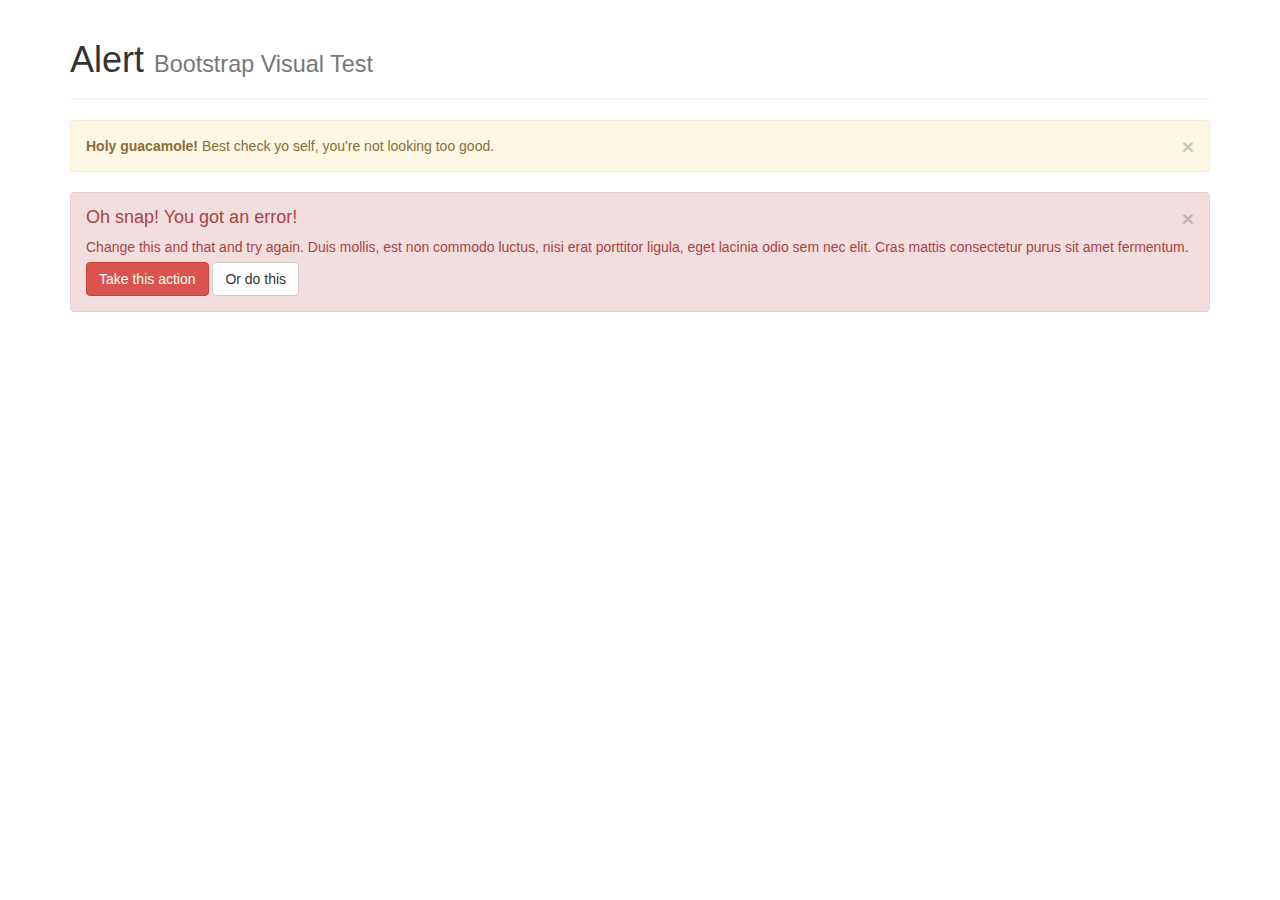
<file: WebContent/js/tests/visual/alert.html>
<!DOCTYPE html>
<html>
<head>
  <meta charset="utf-8">
  <meta http-equiv="X-UA-Compatible" content="IE=edge">
  <meta name="viewport" content="width=device-width, initial-scale=1">
  <title>Alert</title>
  <link rel="stylesheet" href="../../../dist/css/bootstrap.min.css">

  <!-- HTML5 shim and Respond.js for IE8 support of HTML5 elements and media queries -->
  <!-- WARNING: Respond.js doesn't work if you view the page via file:// -->
  <!--[if lt IE 9]>
    <script src="https://oss.maxcdn.com/html5shiv/3.7.2/html5shiv.min.js"></script>
    <script src="https://oss.maxcdn.com/respond/1.4.2/respond.min.js"></script>
  <![endif]-->
</head>
<body>

<div class="container">

  <div class="page-header">
    <h1>Alert <small>Bootstrap Visual Test</small></h1>
  </div>

  <div class="alert alert-warning fade in">
    <button type="button" class="close" data-dismiss="alert" aria-hidden="true">&times;</button>
    <strong>Holy guacamole!</strong> Best check yo self, you're not looking too good.
  </div>

  <div class="alert alert-danger fade in">
    <button type="button" class="close" data-dismiss="alert" aria-hidden="true">&times;</button>
    <h4>Oh snap! You got an error!</h4>
    <p>Change this and that and try again. Duis mollis, est non commodo luctus, nisi erat porttitor ligula, eget lacinia odio sem nec elit. Cras mattis consectetur purus sit amet fermentum.</p>
    <p>
      <button type="button" class="btn btn-danger">Take this action</button>
      <button type="button" class="btn btn-default">Or do this</button>
    </p>
  </div>

</div>

<!-- JavaScript Includes -->
<script src="../vendor/jquery.min.js"></script>
<script src="../../transition.js"></script>
<script src="../../alert.js"></script>

</body>
</html>
</file>
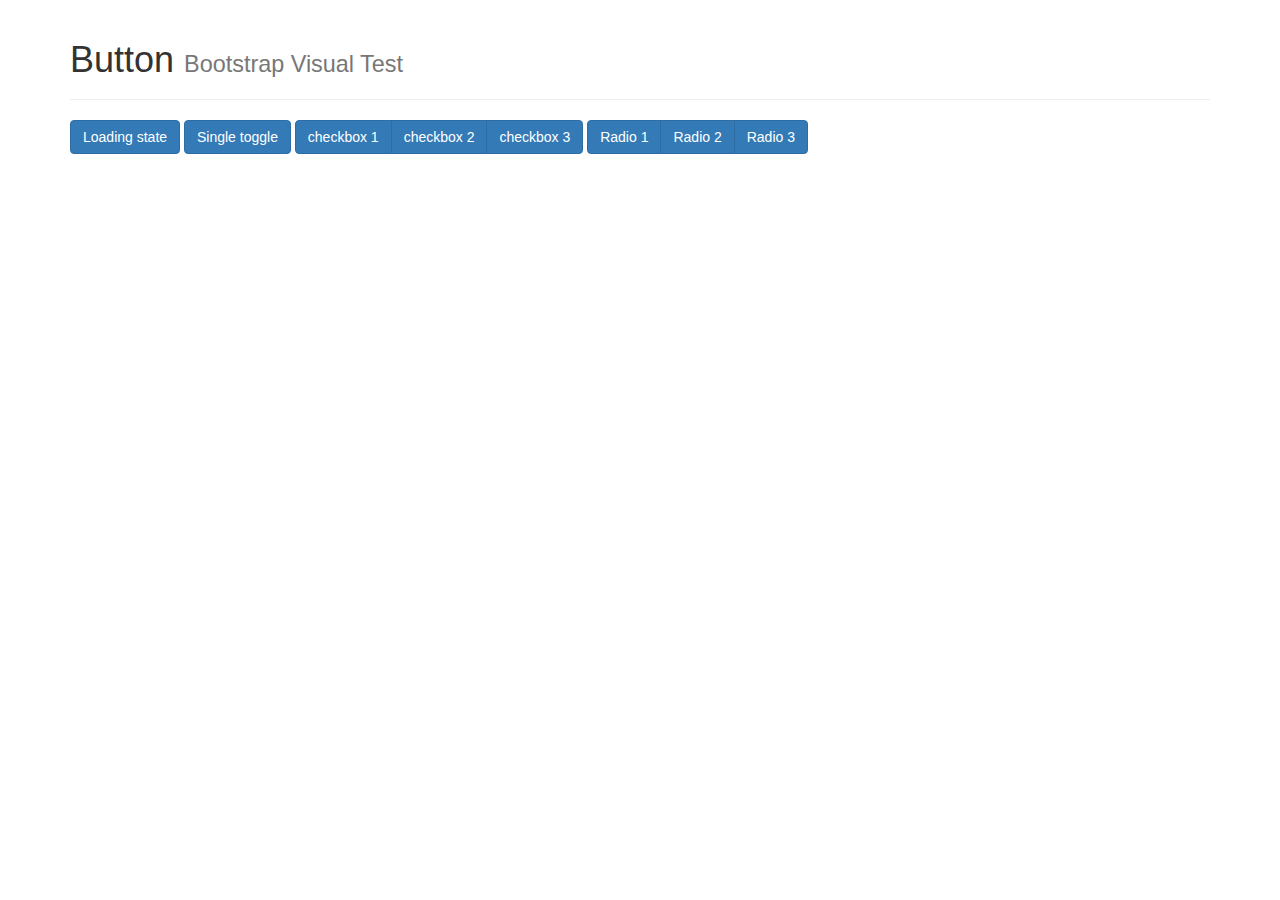
<file: WebContent/js/tests/visual/button.html>
<!DOCTYPE html>
<html>
<head>
  <meta charset="utf-8">
  <meta http-equiv="X-UA-Compatible" content="IE=edge">
  <meta name="viewport" content="width=device-width, initial-scale=1">
  <title>Button</title>
  <link rel="stylesheet" href="../../../dist/css/bootstrap.min.css">

  <!-- HTML5 shim and Respond.js for IE8 support of HTML5 elements and media queries -->
  <!-- WARNING: Respond.js doesn't work if you view the page via file:// -->
  <!--[if lt IE 9]>
    <script src="https://oss.maxcdn.com/html5shiv/3.7.2/html5shiv.min.js"></script>
    <script src="https://oss.maxcdn.com/respond/1.4.2/respond.min.js"></script>
  <![endif]-->
</head>
<body>

<div class="container">

  <div class="page-header">
    <h1>Button <small>Bootstrap Visual Test</small></h1>
  </div>

  <button type="button" data-loading-text="Loading for 3 seconds..." class="btn btn-primary js-loading-button">
    Loading state
  </button>

  <button type="button" class="btn btn-primary" data-toggle="button">Single toggle</button>

  <div class="btn-group" data-toggle="buttons">
    <label class="btn btn-primary">
      <input type="checkbox"> checkbox 1
    </label>
    <label class="btn btn-primary">
      <input type="checkbox"> checkbox 2
    </label>
    <label class="btn btn-primary">
      <input type="checkbox"> checkbox 3
    </label>
  </div>

  <div class="btn-group" data-toggle="buttons">
    <label class="btn btn-primary">
      <input type="radio" name="options" id="option1"> Radio 1
    </label>
    <label class="btn btn-primary">
      <input type="radio" name="options" id="option2"> Radio 2
    </label>
    <label class="btn btn-primary">
      <input type="radio" name="options" id="option3"> Radio 3
    </label>
  </div>

</div>

<!-- JavaScript Includes -->
<script src="../vendor/jquery.min.js"></script>
<script src="../../transition.js"></script>
<script src="../../button.js"></script>

<!-- JavaScript Test -->
<script>
$(function () {
  $('.js-loading-button').on('click', function () {
    var btn = $(this).button('loading')
    setTimeout(function (){
      btn.button('reset')
    }, 3000)
  })
})
</script>
</body>
</html>
</file>
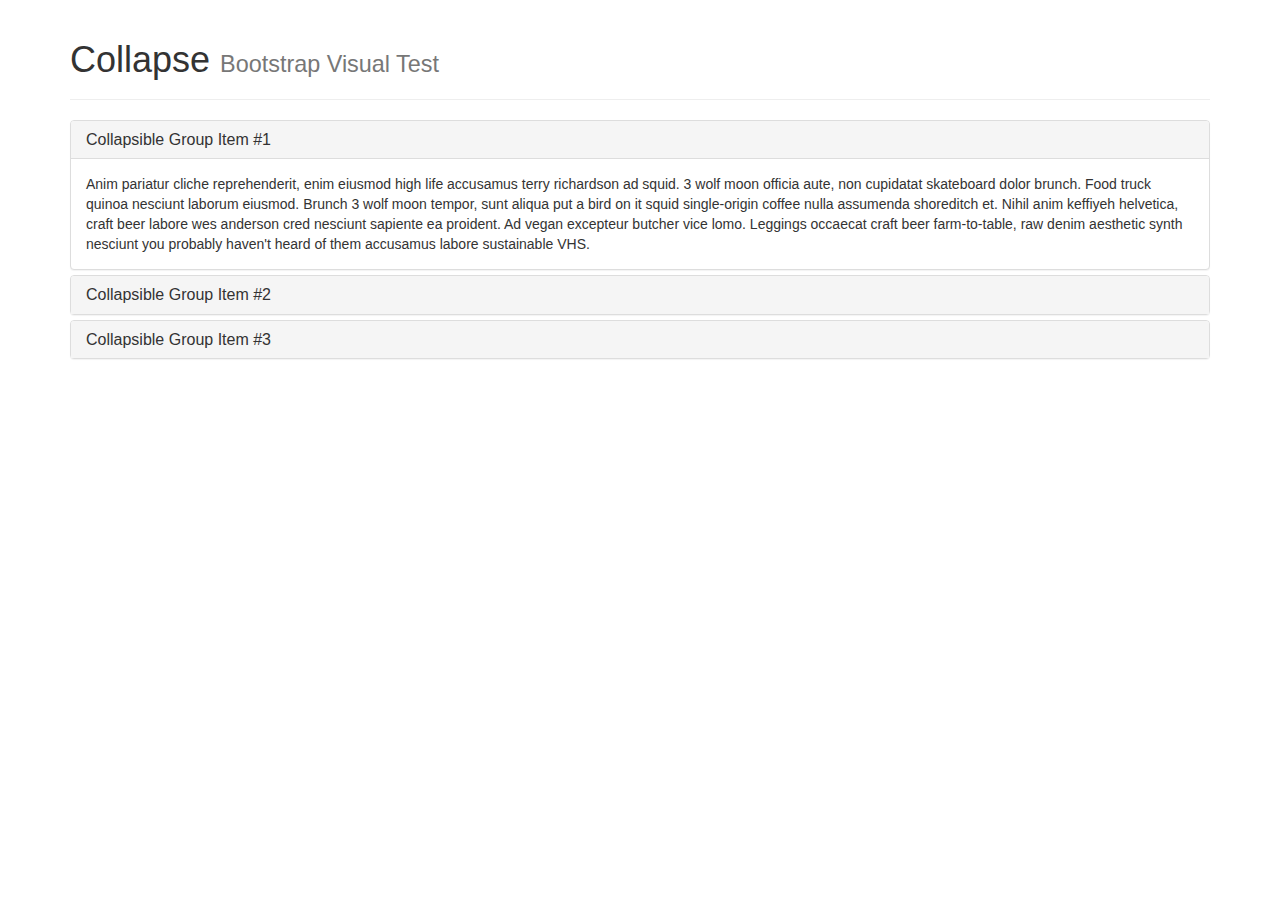
<file: WebContent/js/tests/visual/collapse.html>
<!DOCTYPE html>
<html>
<head>
  <meta charset="utf-8">
  <meta http-equiv="X-UA-Compatible" content="IE=edge">
  <meta name="viewport" content="width=device-width, initial-scale=1">
  <title>Collapse</title>
  <link rel="stylesheet" href="../../../dist/css/bootstrap.min.css">

  <!-- HTML5 shim and Respond.js for IE8 support of HTML5 elements and media queries -->
  <!-- WARNING: Respond.js doesn't work if you view the page via file:// -->
  <!--[if lt IE 9]>
    <script src="https://oss.maxcdn.com/html5shiv/3.7.2/html5shiv.min.js"></script>
    <script src="https://oss.maxcdn.com/respond/1.4.2/respond.min.js"></script>
  <![endif]-->
</head>
<body>

<div class="container">

  <div class="page-header">
    <h1>Collapse <small>Bootstrap Visual Test</small></h1>
  </div>

  <div class="panel-group" id="accordion">
    <div class="panel panel-default">
      <div class="panel-heading">
        <h4 class="panel-title">
          <a data-toggle="collapse" data-parent="#accordion" href="#collapseOne">
            Collapsible Group Item #1
          </a>
        </h4>
      </div>
      <div id="collapseOne" class="panel-collapse collapse in">
        <div class="panel-body">
          Anim pariatur cliche reprehenderit, enim eiusmod high life accusamus terry richardson ad squid. 3 wolf moon officia aute, non cupidatat skateboard dolor brunch. Food truck quinoa nesciunt laborum eiusmod. Brunch 3 wolf moon tempor, sunt aliqua put a bird on it squid single-origin coffee nulla assumenda shoreditch et. Nihil anim keffiyeh helvetica, craft beer labore wes anderson cred nesciunt sapiente ea proident. Ad vegan excepteur butcher vice lomo. Leggings occaecat craft beer farm-to-table, raw denim aesthetic synth nesciunt you probably haven't heard of them accusamus labore sustainable VHS.
        </div>
      </div>
    </div>
    <div class="panel panel-default">
      <div class="panel-heading">
        <h4 class="panel-title">
          <a data-toggle="collapse" data-parent="#accordion" href="#collapseTwo">
            Collapsible Group Item #2
          </a>
        </h4>
      </div>
      <div id="collapseTwo" class="panel-collapse collapse">
        <div class="panel-body">
          Anim pariatur cliche reprehenderit, enim eiusmod high life accusamus terry richardson ad squid. 3 wolf moon officia aute, non cupidatat skateboard dolor brunch. Food truck quinoa nesciunt laborum eiusmod. Brunch 3 wolf moon tempor, sunt aliqua put a bird on it squid single-origin coffee nulla assumenda shoreditch et. Nihil anim keffiyeh helvetica, craft beer labore wes anderson cred nesciunt sapiente ea proident. Ad vegan excepteur butcher vice lomo. Leggings occaecat craft beer farm-to-table, raw denim aesthetic synth nesciunt you probably haven't heard of them accusamus labore sustainable VHS.
        </div>
      </div>
    </div>
    <div class="panel panel-default">
      <div class="panel-heading">
        <h4 class="panel-title">
          <a data-toggle="collapse" data-parent="#accordion" href="#collapseThree">
            Collapsible Group Item #3
          </a>
        </h4>
      </div>
      <div id="collapseThree" class="panel-collapse collapse">
        <div class="panel-body">
          Anim pariatur cliche reprehenderit, enim eiusmod high life accusamus terry richardson ad squid. 3 wolf moon officia aute, non cupidatat skateboard dolor brunch. Food truck quinoa nesciunt laborum eiusmod. Brunch 3 wolf moon tempor, sunt aliqua put a bird on it squid single-origin coffee nulla assumenda shoreditch et. Nihil anim keffiyeh helvetica, craft beer labore wes anderson cred nesciunt sapiente ea proident. Ad vegan excepteur butcher vice lomo. Leggings occaecat craft beer farm-to-table, raw denim aesthetic synth nesciunt you probably haven't heard of them accusamus labore sustainable VHS.
        </div>
      </div>
    </div>
  </div>

</div>

<!-- JavaScript Includes -->
<script src="../vendor/jquery.min.js"></script>
<script src="../../transition.js"></script>
<script src="../../collapse.js"></script>

</body>
</html>
</file>
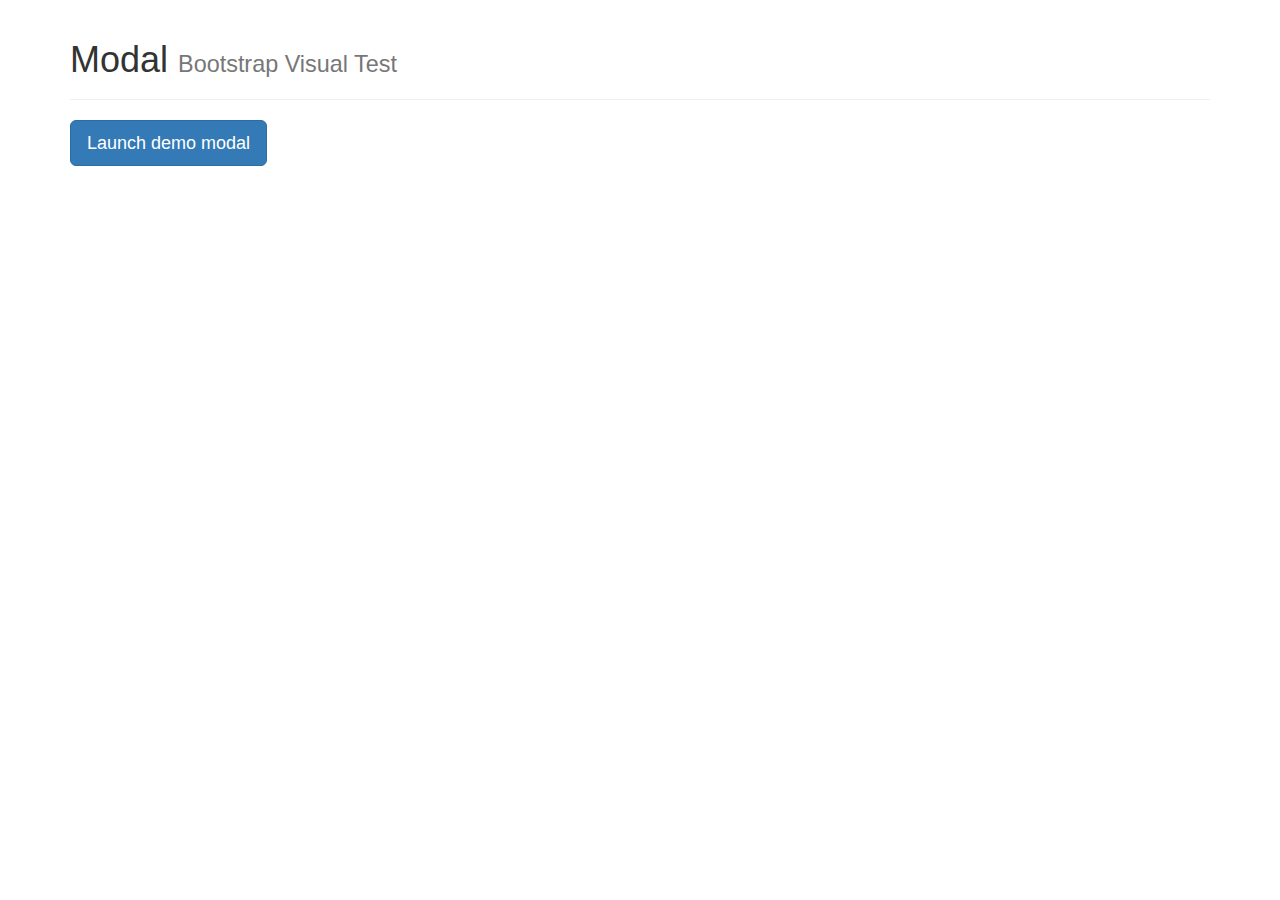
<file: WebContent/js/tests/visual/modal.html>
<!DOCTYPE html>
<html>
<head>
  <meta charset="utf-8">
  <meta http-equiv="X-UA-Compatible" content="IE=edge">
  <meta name="viewport" content="width=device-width, initial-scale=1">
  <title>Modal</title>
  <link rel="stylesheet" href="../../../dist/css/bootstrap.min.css">

  <!-- HTML5 shim and Respond.js for IE8 support of HTML5 elements and media queries -->
  <!-- WARNING: Respond.js doesn't work if you view the page via file:// -->
  <!--[if lt IE 9]>
    <script src="https://oss.maxcdn.com/html5shiv/3.7.2/html5shiv.min.js"></script>
    <script src="https://oss.maxcdn.com/respond/1.4.2/respond.min.js"></script>
  <![endif]-->
</head>
<body>

<div class="container">

  <div class="page-header">
    <h1>Modal <small>Bootstrap Visual Test</small></h1>
  </div>

  <div id="myModal" class="modal fade" tabindex="-1" role="dialog" aria-labelledby="myModalLabel" aria-hidden="true">
    <div class="modal-dialog">
      <div class="modal-content">

        <div class="modal-header">
          <button type="button" class="close" data-dismiss="modal" aria-hidden="true">&times;</button>
          <h4 class="modal-title" id="myModalLabel">Modal Heading</h4>
        </div>
        <div class="modal-body">
          <h4>Text in a modal</h4>
          <p>Duis mollis, est non commodo luctus, nisi erat porttitor ligula.</p>

          <h4>Popover in a modal</h4>
          <p>This <a href="#" role="button" class="btn btn-default js-popover" title="" data-content="And here's some amazing content. It's very engaging. right?" data-original-title="A Title">button</a> should trigger a popover on click.</p>

          <h4>Tooltips in a modal</h4>
          <p><a href="#" class="js-tooltip" title="" data-original-title="Tooltip">This link</a> and <a href="#" class="js-tooltip" title="" data-original-title="Tooltip">that link</a> should have tooltips on hover.</p>

          <hr>

          <h4>Overflowing text to show scroll behavior</h4>
          <p>Cras mattis consectetur purus sit amet fermentum. Cras justo odio, dapibus ac facilisis in, egestas eget quam. Morbi leo risus, porta ac consectetur ac, vestibulum at eros.</p>
          <p>Praesent commodo cursus magna, vel scelerisque nisl consectetur et. Vivamus sagittis lacus vel augue laoreet rutrum faucibus dolor auctor.</p>
          <p>Aenean lacinia bibendum nulla sed consectetur. Praesent commodo cursus magna, vel scelerisque nisl consectetur et. Donec sed odio dui. Donec ullamcorper nulla non metus auctor fringilla.</p>
          <p>Cras mattis consectetur purus sit amet fermentum. Cras justo odio, dapibus ac facilisis in, egestas eget quam. Morbi leo risus, porta ac consectetur ac, vestibulum at eros.</p>
          <p>Praesent commodo cursus magna, vel scelerisque nisl consectetur et. Vivamus sagittis lacus vel augue laoreet rutrum faucibus dolor auctor.</p>
          <p>Aenean lacinia bibendum nulla sed consectetur. Praesent commodo cursus magna, vel scelerisque nisl consectetur et. Donec sed odio dui. Donec ullamcorper nulla non metus auctor fringilla.</p>
          <p>Cras mattis consectetur purus sit amet fermentum. Cras justo odio, dapibus ac facilisis in, egestas eget quam. Morbi leo risus, porta ac consectetur ac, vestibulum at eros.</p>
          <p>Praesent commodo cursus magna, vel scelerisque nisl consectetur et. Vivamus sagittis lacus vel augue laoreet rutrum faucibus dolor auctor.</p>
          <p>Aenean lacinia bibendum nulla sed consectetur. Praesent commodo cursus magna, vel scelerisque nisl consectetur et. Donec sed odio dui. Donec ullamcorper nulla non metus auctor fringilla.</p>
        </div>
        <div class="modal-footer">
          <button type="button" class="btn btn-default" data-dismiss="modal">Close</button>
          <button type="button" class="btn btn-primary">Save changes</button>
        </div>

      </div>
    </div>
  </div>

  <button class="btn btn-primary btn-lg" data-toggle="modal" data-target="#myModal">
    Launch demo modal
  </button>

</div>

<!-- JavaScript Includes -->
<script src="../vendor/jquery.min.js"></script>
<script src="../../transition.js"></script>
<script src="../../modal.js"></script>
<script src="../../tooltip.js"></script>
<script src="../../popover.js"></script>

<!-- JavaScript Test -->
<script>
$(function () {
  $('.js-popover').popover()
  $('.js-tooltip').tooltip()
})
</script>

</body>
</html>
</file>
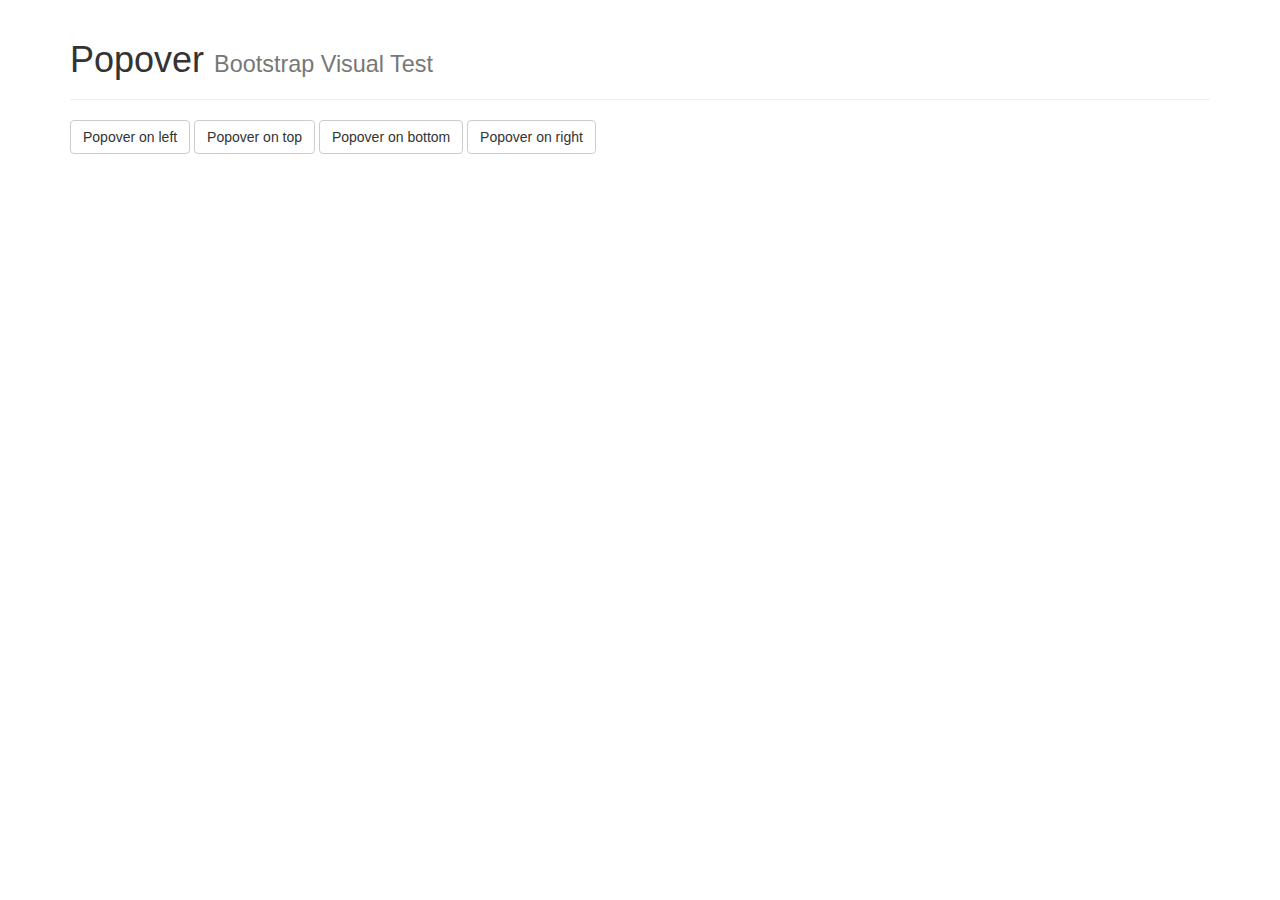
<file: WebContent/js/tests/visual/popover.html>
<!DOCTYPE html>
<html>
<head>
  <meta charset="utf-8">
  <meta http-equiv="X-UA-Compatible" content="IE=edge">
  <meta name="viewport" content="width=device-width, initial-scale=1">
  <title>Popover</title>
  <link rel="stylesheet" href="../../../dist/css/bootstrap.min.css">

  <!-- HTML5 shim and Respond.js for IE8 support of HTML5 elements and media queries -->
  <!-- WARNING: Respond.js doesn't work if you view the page via file:// -->
  <!--[if lt IE 9]>
    <script src="https://oss.maxcdn.com/html5shiv/3.7.2/html5shiv.min.js"></script>
    <script src="https://oss.maxcdn.com/respond/1.4.2/respond.min.js"></script>
  <![endif]-->
</head>
<body>

<div class="container">

  <div class="page-header">
    <h1>Popover <small>Bootstrap Visual Test</small></h1>
  </div>

  <button type="button" class="btn btn-default js-popover" data-container="body" data-toggle="popover" data-placement="left" data-content="Vivamus sagittis lacus vel augue laoreet rutrum faucibus." data-original-title="" title="">
    Popover on left
  </button>
  <button type="button" class="btn btn-default js-popover" data-container="body" data-toggle="popover" data-placement="top" data-content="Vivamus sagittis lacus vel augue laoreet rutrum faucibus." data-original-title="" title="">
    Popover on top
  </button>
  <button type="button" class="btn btn-default js-popover" data-container="body" data-toggle="popover" data-placement="bottom" data-content="Vivamus sagittis lacus vel augue laoreet rutrum faucibus." data-original-title="" title="">
    Popover on bottom
  </button>
  <button type="button" class="btn btn-default js-popover" data-container="body" data-toggle="popover" data-placement="right" data-content="Vivamus sagittis lacus vel augue laoreet rutrum faucibus." data-original-title="" title="">
    Popover on right
  </button>

</div>

<!-- JavaScript Includes -->
<script src="../vendor/jquery.min.js"></script>
<script src="../../transition.js"></script>
<script src="../../tooltip.js"></script>
<script src="../../popover.js"></script>

<!-- JavaScript Test -->
<script>
$(function () {
  $('.js-popover').popover()
})
</script>

</body>
</html>
</file>
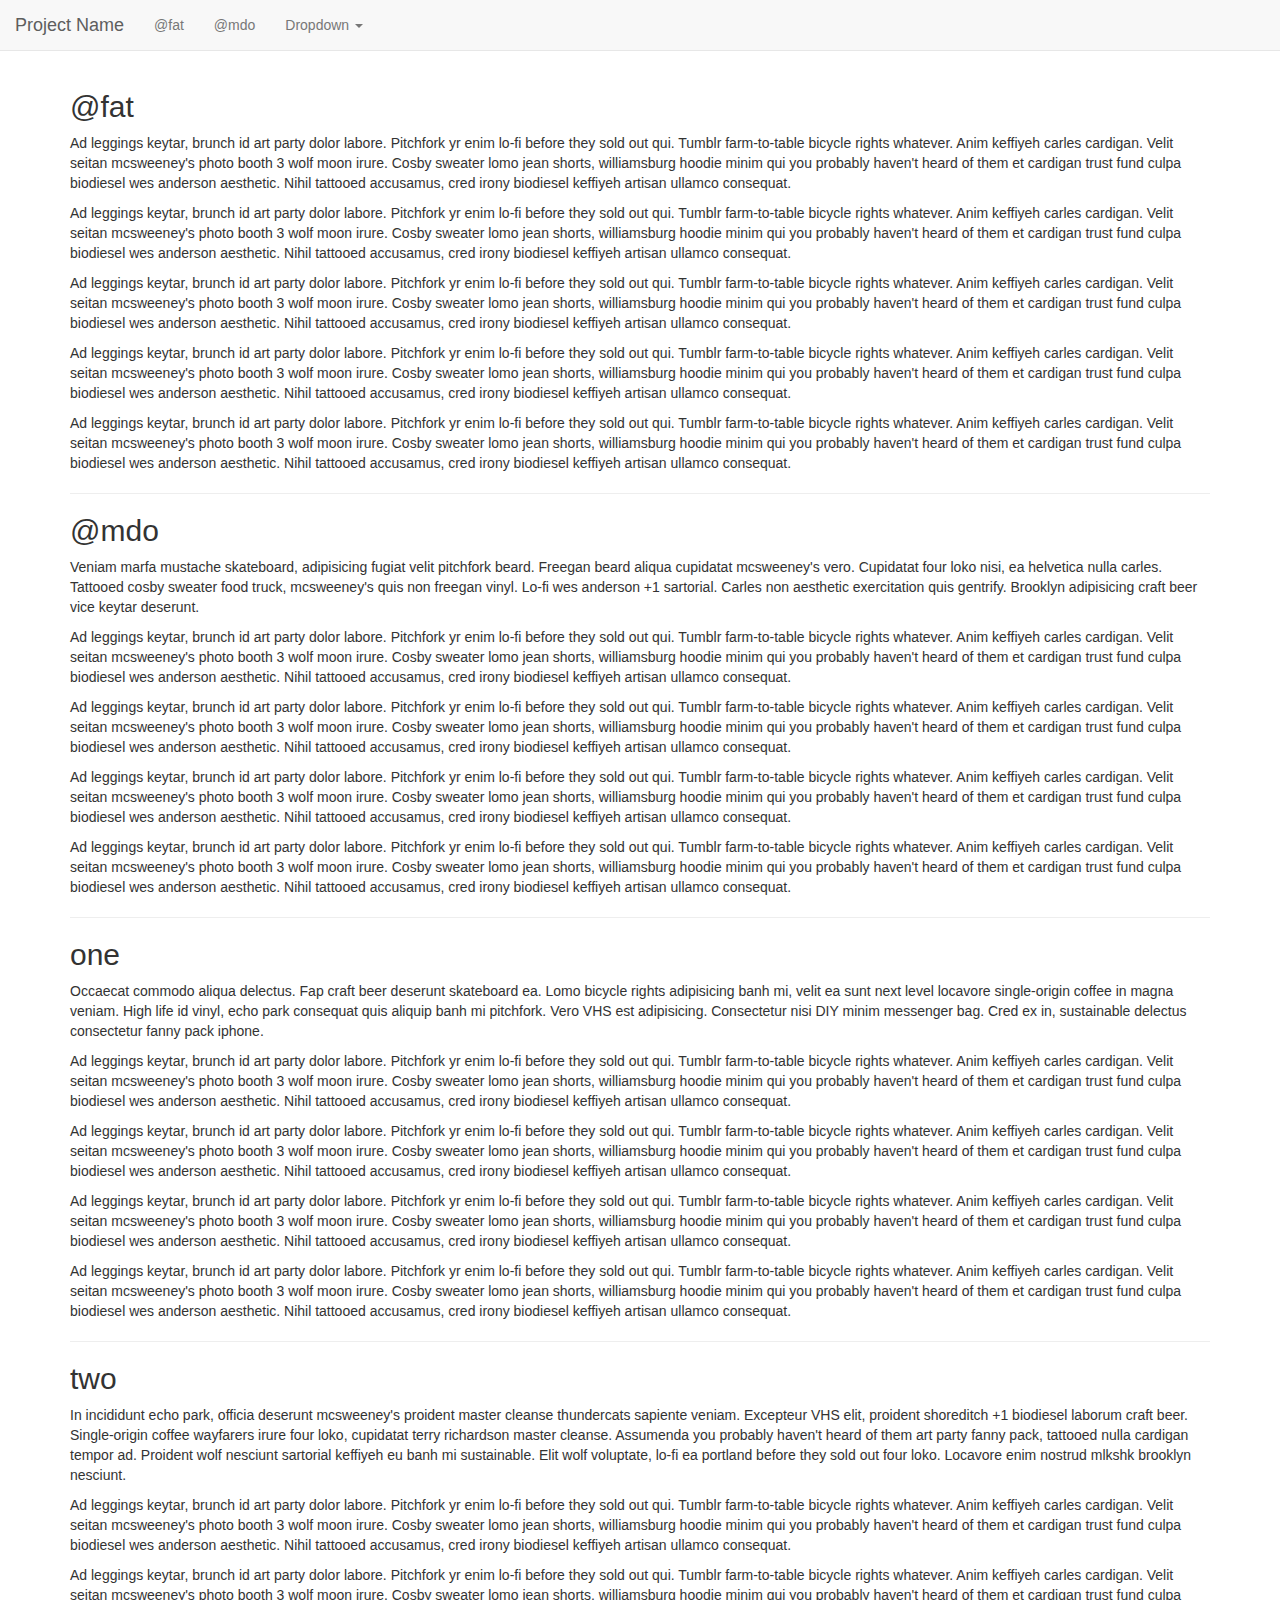
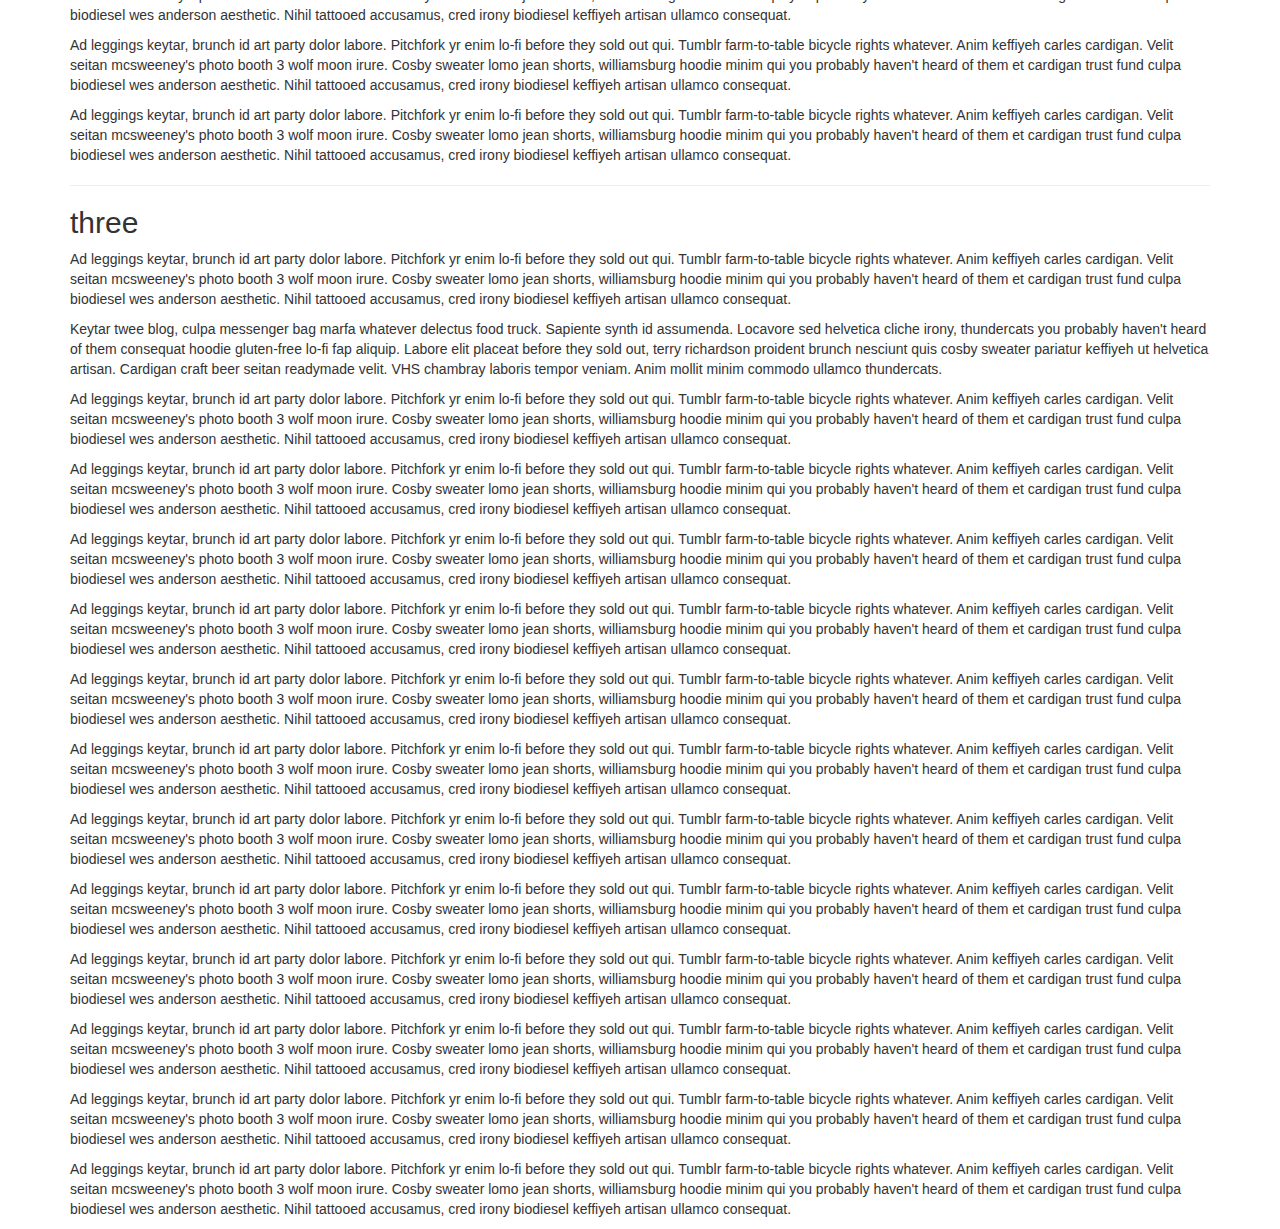
<file: WebContent/js/tests/visual/scrollspy.html>
<!DOCTYPE html>
<html>
<head>
  <meta charset="utf-8">
  <meta http-equiv="X-UA-Compatible" content="IE=edge">
  <meta name="viewport" content="width=device-width, initial-scale=1">
  <title>Scrollspy</title>
  <link rel="stylesheet" href="../../../dist/css/bootstrap.min.css">

  <style>
    body { padding-top: 70px; }
  </style>

  <!-- HTML5 shim and Respond.js for IE8 support of HTML5 elements and media queries -->
  <!-- WARNING: Respond.js doesn't work if you view the page via file:// -->
  <!--[if lt IE 9]>
    <script src="https://oss.maxcdn.com/html5shiv/3.7.2/html5shiv.min.js"></script>
    <script src="https://oss.maxcdn.com/respond/1.4.2/respond.min.js"></script>
  <![endif]-->
</head>
<body data-spy="scroll" data-target=".navbar" data-offset="70">

<div class="container">

  <nav class="navbar navbar-default navbar-fixed-top" role="navigation">
    <div class="container-fluid">
      <div class="navbar-header">
        <button class="navbar-toggle collapsed" type="button" data-toggle="collapse" data-target=".js-navbar-scrollspy">
          <span class="sr-only">Toggle navigation</span>
          <span class="icon-bar"></span>
          <span class="icon-bar"></span>
          <span class="icon-bar"></span>
        </button>
        <a class="navbar-brand" href="#">Project Name</a>
      </div>
      <div class="collapse navbar-collapse js-navbar-scrollspy">
        <ul class="nav navbar-nav">
          <li class=""><a href="#fat">@fat</a></li>
          <li class=""><a href="#mdo">@mdo</a></li>
          <li class="dropdown">
            <a href="#" class="dropdown-toggle" data-toggle="dropdown">Dropdown <b class="caret"></b></a>
            <ul class="dropdown-menu" role="menu">
              <li class=""><a href="#one" tabindex="-1">one</a></li>
              <li><a href="#two" tabindex="-1">two</a></li>
              <li class="divider"></li>
              <li><a href="#three" tabindex="-1">three</a></li>
            </ul>
          </li>
        </ul>
      </div>
    </div>
  </nav>

  <h2 id="fat">@fat</h2>
  <p>Ad leggings keytar, brunch id art party dolor labore. Pitchfork yr enim lo-fi before they sold out qui. Tumblr farm-to-table bicycle rights whatever. Anim keffiyeh carles cardigan. Velit seitan mcsweeney's photo booth 3 wolf moon irure. Cosby sweater lomo jean shorts, williamsburg hoodie minim qui you probably haven't heard of them et cardigan trust fund culpa biodiesel wes anderson aesthetic. Nihil tattooed accusamus, cred irony biodiesel keffiyeh artisan ullamco consequat.</p>
  <p>Ad leggings keytar, brunch id art party dolor labore. Pitchfork yr enim lo-fi before they sold out qui. Tumblr farm-to-table bicycle rights whatever. Anim keffiyeh carles cardigan. Velit seitan mcsweeney's photo booth 3 wolf moon irure. Cosby sweater lomo jean shorts, williamsburg hoodie minim qui you probably haven't heard of them et cardigan trust fund culpa biodiesel wes anderson aesthetic. Nihil tattooed accusamus, cred irony biodiesel keffiyeh artisan ullamco consequat.</p>
  <p>Ad leggings keytar, brunch id art party dolor labore. Pitchfork yr enim lo-fi before they sold out qui. Tumblr farm-to-table bicycle rights whatever. Anim keffiyeh carles cardigan. Velit seitan mcsweeney's photo booth 3 wolf moon irure. Cosby sweater lomo jean shorts, williamsburg hoodie minim qui you probably haven't heard of them et cardigan trust fund culpa biodiesel wes anderson aesthetic. Nihil tattooed accusamus, cred irony biodiesel keffiyeh artisan ullamco consequat.</p>
  <p>Ad leggings keytar, brunch id art party dolor labore. Pitchfork yr enim lo-fi before they sold out qui. Tumblr farm-to-table bicycle rights whatever. Anim keffiyeh carles cardigan. Velit seitan mcsweeney's photo booth 3 wolf moon irure. Cosby sweater lomo jean shorts, williamsburg hoodie minim qui you probably haven't heard of them et cardigan trust fund culpa biodiesel wes anderson aesthetic. Nihil tattooed accusamus, cred irony biodiesel keffiyeh artisan ullamco consequat.</p>
  <p>Ad leggings keytar, brunch id art party dolor labore. Pitchfork yr enim lo-fi before they sold out qui. Tumblr farm-to-table bicycle rights whatever. Anim keffiyeh carles cardigan. Velit seitan mcsweeney's photo booth 3 wolf moon irure. Cosby sweater lomo jean shorts, williamsburg hoodie minim qui you probably haven't heard of them et cardigan trust fund culpa biodiesel wes anderson aesthetic. Nihil tattooed accusamus, cred irony biodiesel keffiyeh artisan ullamco consequat.</p>
  <hr>
  <h2 id="mdo">@mdo</h2>
  <p>Veniam marfa mustache skateboard, adipisicing fugiat velit pitchfork beard. Freegan beard aliqua cupidatat mcsweeney's vero. Cupidatat four loko nisi, ea helvetica nulla carles. Tattooed cosby sweater food truck, mcsweeney's quis non freegan vinyl. Lo-fi wes anderson +1 sartorial. Carles non aesthetic exercitation quis gentrify. Brooklyn adipisicing craft beer vice keytar deserunt.</p>
  <p>Ad leggings keytar, brunch id art party dolor labore. Pitchfork yr enim lo-fi before they sold out qui. Tumblr farm-to-table bicycle rights whatever. Anim keffiyeh carles cardigan. Velit seitan mcsweeney's photo booth 3 wolf moon irure. Cosby sweater lomo jean shorts, williamsburg hoodie minim qui you probably haven't heard of them et cardigan trust fund culpa biodiesel wes anderson aesthetic. Nihil tattooed accusamus, cred irony biodiesel keffiyeh artisan ullamco consequat.</p>
  <p>Ad leggings keytar, brunch id art party dolor labore. Pitchfork yr enim lo-fi before they sold out qui. Tumblr farm-to-table bicycle rights whatever. Anim keffiyeh carles cardigan. Velit seitan mcsweeney's photo booth 3 wolf moon irure. Cosby sweater lomo jean shorts, williamsburg hoodie minim qui you probably haven't heard of them et cardigan trust fund culpa biodiesel wes anderson aesthetic. Nihil tattooed accusamus, cred irony biodiesel keffiyeh artisan ullamco consequat.</p>
  <p>Ad leggings keytar, brunch id art party dolor labore. Pitchfork yr enim lo-fi before they sold out qui. Tumblr farm-to-table bicycle rights whatever. Anim keffiyeh carles cardigan. Velit seitan mcsweeney's photo booth 3 wolf moon irure. Cosby sweater lomo jean shorts, williamsburg hoodie minim qui you probably haven't heard of them et cardigan trust fund culpa biodiesel wes anderson aesthetic. Nihil tattooed accusamus, cred irony biodiesel keffiyeh artisan ullamco consequat.</p>
  <p>Ad leggings keytar, brunch id art party dolor labore. Pitchfork yr enim lo-fi before they sold out qui. Tumblr farm-to-table bicycle rights whatever. Anim keffiyeh carles cardigan. Velit seitan mcsweeney's photo booth 3 wolf moon irure. Cosby sweater lomo jean shorts, williamsburg hoodie minim qui you probably haven't heard of them et cardigan trust fund culpa biodiesel wes anderson aesthetic. Nihil tattooed accusamus, cred irony biodiesel keffiyeh artisan ullamco consequat.</p>
  <hr>
  <h2 id="one">one</h2>
  <p>Occaecat commodo aliqua delectus. Fap craft beer deserunt skateboard ea. Lomo bicycle rights adipisicing banh mi, velit ea sunt next level locavore single-origin coffee in magna veniam. High life id vinyl, echo park consequat quis aliquip banh mi pitchfork. Vero VHS est adipisicing. Consectetur nisi DIY minim messenger bag. Cred ex in, sustainable delectus consectetur fanny pack iphone.</p>
  <p>Ad leggings keytar, brunch id art party dolor labore. Pitchfork yr enim lo-fi before they sold out qui. Tumblr farm-to-table bicycle rights whatever. Anim keffiyeh carles cardigan. Velit seitan mcsweeney's photo booth 3 wolf moon irure. Cosby sweater lomo jean shorts, williamsburg hoodie minim qui you probably haven't heard of them et cardigan trust fund culpa biodiesel wes anderson aesthetic. Nihil tattooed accusamus, cred irony biodiesel keffiyeh artisan ullamco consequat.</p>
  <p>Ad leggings keytar, brunch id art party dolor labore. Pitchfork yr enim lo-fi before they sold out qui. Tumblr farm-to-table bicycle rights whatever. Anim keffiyeh carles cardigan. Velit seitan mcsweeney's photo booth 3 wolf moon irure. Cosby sweater lomo jean shorts, williamsburg hoodie minim qui you probably haven't heard of them et cardigan trust fund culpa biodiesel wes anderson aesthetic. Nihil tattooed accusamus, cred irony biodiesel keffiyeh artisan ullamco consequat.</p>
  <p>Ad leggings keytar, brunch id art party dolor labore. Pitchfork yr enim lo-fi before they sold out qui. Tumblr farm-to-table bicycle rights whatever. Anim keffiyeh carles cardigan. Velit seitan mcsweeney's photo booth 3 wolf moon irure. Cosby sweater lomo jean shorts, williamsburg hoodie minim qui you probably haven't heard of them et cardigan trust fund culpa biodiesel wes anderson aesthetic. Nihil tattooed accusamus, cred irony biodiesel keffiyeh artisan ullamco consequat.</p>
  <p>Ad leggings keytar, brunch id art party dolor labore. Pitchfork yr enim lo-fi before they sold out qui. Tumblr farm-to-table bicycle rights whatever. Anim keffiyeh carles cardigan. Velit seitan mcsweeney's photo booth 3 wolf moon irure. Cosby sweater lomo jean shorts, williamsburg hoodie minim qui you probably haven't heard of them et cardigan trust fund culpa biodiesel wes anderson aesthetic. Nihil tattooed accusamus, cred irony biodiesel keffiyeh artisan ullamco consequat.</p>
  <hr>
  <h2 id="two">two</h2>
  <p>In incididunt echo park, officia deserunt mcsweeney's proident master cleanse thundercats sapiente veniam. Excepteur VHS elit, proident shoreditch +1 biodiesel laborum craft beer. Single-origin coffee wayfarers irure four loko, cupidatat terry richardson master cleanse. Assumenda you probably haven't heard of them art party fanny pack, tattooed nulla cardigan tempor ad. Proident wolf nesciunt sartorial keffiyeh eu banh mi sustainable. Elit wolf voluptate, lo-fi ea portland before they sold out four loko. Locavore enim nostrud mlkshk brooklyn nesciunt.</p>
  <p>Ad leggings keytar, brunch id art party dolor labore. Pitchfork yr enim lo-fi before they sold out qui. Tumblr farm-to-table bicycle rights whatever. Anim keffiyeh carles cardigan. Velit seitan mcsweeney's photo booth 3 wolf moon irure. Cosby sweater lomo jean shorts, williamsburg hoodie minim qui you probably haven't heard of them et cardigan trust fund culpa biodiesel wes anderson aesthetic. Nihil tattooed accusamus, cred irony biodiesel keffiyeh artisan ullamco consequat.</p>
  <p>Ad leggings keytar, brunch id art party dolor labore. Pitchfork yr enim lo-fi before they sold out qui. Tumblr farm-to-table bicycle rights whatever. Anim keffiyeh carles cardigan. Velit seitan mcsweeney's photo booth 3 wolf moon irure. Cosby sweater lomo jean shorts, williamsburg hoodie minim qui you probably haven't heard of them et cardigan trust fund culpa biodiesel wes anderson aesthetic. Nihil tattooed accusamus, cred irony biodiesel keffiyeh artisan ullamco consequat.</p>
  <p>Ad leggings keytar, brunch id art party dolor labore. Pitchfork yr enim lo-fi before they sold out qui. Tumblr farm-to-table bicycle rights whatever. Anim keffiyeh carles cardigan. Velit seitan mcsweeney's photo booth 3 wolf moon irure. Cosby sweater lomo jean shorts, williamsburg hoodie minim qui you probably haven't heard of them et cardigan trust fund culpa biodiesel wes anderson aesthetic. Nihil tattooed accusamus, cred irony biodiesel keffiyeh artisan ullamco consequat.</p>
  <p>Ad leggings keytar, brunch id art party dolor labore. Pitchfork yr enim lo-fi before they sold out qui. Tumblr farm-to-table bicycle rights whatever. Anim keffiyeh carles cardigan. Velit seitan mcsweeney's photo booth 3 wolf moon irure. Cosby sweater lomo jean shorts, williamsburg hoodie minim qui you probably haven't heard of them et cardigan trust fund culpa biodiesel wes anderson aesthetic. Nihil tattooed accusamus, cred irony biodiesel keffiyeh artisan ullamco consequat.</p>
  <hr>
  <h2 id="three">three</h2>
  <p>Ad leggings keytar, brunch id art party dolor labore. Pitchfork yr enim lo-fi before they sold out qui. Tumblr farm-to-table bicycle rights whatever. Anim keffiyeh carles cardigan. Velit seitan mcsweeney's photo booth 3 wolf moon irure. Cosby sweater lomo jean shorts, williamsburg hoodie minim qui you probably haven't heard of them et cardigan trust fund culpa biodiesel wes anderson aesthetic. Nihil tattooed accusamus, cred irony biodiesel keffiyeh artisan ullamco consequat.</p>
  <p>Keytar twee blog, culpa messenger bag marfa whatever delectus food truck. Sapiente synth id assumenda. Locavore sed helvetica cliche irony, thundercats you probably haven't heard of them consequat hoodie gluten-free lo-fi fap aliquip. Labore elit placeat before they sold out, terry richardson proident brunch nesciunt quis cosby sweater pariatur keffiyeh ut helvetica artisan. Cardigan craft beer seitan readymade velit. VHS chambray laboris tempor veniam. Anim mollit minim commodo ullamco thundercats.
  <p>Ad leggings keytar, brunch id art party dolor labore. Pitchfork yr enim lo-fi before they sold out qui. Tumblr farm-to-table bicycle rights whatever. Anim keffiyeh carles cardigan. Velit seitan mcsweeney's photo booth 3 wolf moon irure. Cosby sweater lomo jean shorts, williamsburg hoodie minim qui you probably haven't heard of them et cardigan trust fund culpa biodiesel wes anderson aesthetic. Nihil tattooed accusamus, cred irony biodiesel keffiyeh artisan ullamco consequat.</p>
  <p>Ad leggings keytar, brunch id art party dolor labore. Pitchfork yr enim lo-fi before they sold out qui. Tumblr farm-to-table bicycle rights whatever. Anim keffiyeh carles cardigan. Velit seitan mcsweeney's photo booth 3 wolf moon irure. Cosby sweater lomo jean shorts, williamsburg hoodie minim qui you probably haven't heard of them et cardigan trust fund culpa biodiesel wes anderson aesthetic. Nihil tattooed accusamus, cred irony biodiesel keffiyeh artisan ullamco consequat.</p>
  <p>Ad leggings keytar, brunch id art party dolor labore. Pitchfork yr enim lo-fi before they sold out qui. Tumblr farm-to-table bicycle rights whatever. Anim keffiyeh carles cardigan. Velit seitan mcsweeney's photo booth 3 wolf moon irure. Cosby sweater lomo jean shorts, williamsburg hoodie minim qui you probably haven't heard of them et cardigan trust fund culpa biodiesel wes anderson aesthetic. Nihil tattooed accusamus, cred irony biodiesel keffiyeh artisan ullamco consequat.</p>
  <p>Ad leggings keytar, brunch id art party dolor labore. Pitchfork yr enim lo-fi before they sold out qui. Tumblr farm-to-table bicycle rights whatever. Anim keffiyeh carles cardigan. Velit seitan mcsweeney's photo booth 3 wolf moon irure. Cosby sweater lomo jean shorts, williamsburg hoodie minim qui you probably haven't heard of them et cardigan trust fund culpa biodiesel wes anderson aesthetic. Nihil tattooed accusamus, cred irony biodiesel keffiyeh artisan ullamco consequat.</p>
  <p>Ad leggings keytar, brunch id art party dolor labore. Pitchfork yr enim lo-fi before they sold out qui. Tumblr farm-to-table bicycle rights whatever. Anim keffiyeh carles cardigan. Velit seitan mcsweeney's photo booth 3 wolf moon irure. Cosby sweater lomo jean shorts, williamsburg hoodie minim qui you probably haven't heard of them et cardigan trust fund culpa biodiesel wes anderson aesthetic. Nihil tattooed accusamus, cred irony biodiesel keffiyeh artisan ullamco consequat.</p>
  <p>Ad leggings keytar, brunch id art party dolor labore. Pitchfork yr enim lo-fi before they sold out qui. Tumblr farm-to-table bicycle rights whatever. Anim keffiyeh carles cardigan. Velit seitan mcsweeney's photo booth 3 wolf moon irure. Cosby sweater lomo jean shorts, williamsburg hoodie minim qui you probably haven't heard of them et cardigan trust fund culpa biodiesel wes anderson aesthetic. Nihil tattooed accusamus, cred irony biodiesel keffiyeh artisan ullamco consequat.</p>
  <p>Ad leggings keytar, brunch id art party dolor labore. Pitchfork yr enim lo-fi before they sold out qui. Tumblr farm-to-table bicycle rights whatever. Anim keffiyeh carles cardigan. Velit seitan mcsweeney's photo booth 3 wolf moon irure. Cosby sweater lomo jean shorts, williamsburg hoodie minim qui you probably haven't heard of them et cardigan trust fund culpa biodiesel wes anderson aesthetic. Nihil tattooed accusamus, cred irony biodiesel keffiyeh artisan ullamco consequat.</p>
  <p>Ad leggings keytar, brunch id art party dolor labore. Pitchfork yr enim lo-fi before they sold out qui. Tumblr farm-to-table bicycle rights whatever. Anim keffiyeh carles cardigan. Velit seitan mcsweeney's photo booth 3 wolf moon irure. Cosby sweater lomo jean shorts, williamsburg hoodie minim qui you probably haven't heard of them et cardigan trust fund culpa biodiesel wes anderson aesthetic. Nihil tattooed accusamus, cred irony biodiesel keffiyeh artisan ullamco consequat.</p>
  <p>Ad leggings keytar, brunch id art party dolor labore. Pitchfork yr enim lo-fi before they sold out qui. Tumblr farm-to-table bicycle rights whatever. Anim keffiyeh carles cardigan. Velit seitan mcsweeney's photo booth 3 wolf moon irure. Cosby sweater lomo jean shorts, williamsburg hoodie minim qui you probably haven't heard of them et cardigan trust fund culpa biodiesel wes anderson aesthetic. Nihil tattooed accusamus, cred irony biodiesel keffiyeh artisan ullamco consequat.</p>
  <p>Ad leggings keytar, brunch id art party dolor labore. Pitchfork yr enim lo-fi before they sold out qui. Tumblr farm-to-table bicycle rights whatever. Anim keffiyeh carles cardigan. Velit seitan mcsweeney's photo booth 3 wolf moon irure. Cosby sweater lomo jean shorts, williamsburg hoodie minim qui you probably haven't heard of them et cardigan trust fund culpa biodiesel wes anderson aesthetic. Nihil tattooed accusamus, cred irony biodiesel keffiyeh artisan ullamco consequat.</p>
  <p>Ad leggings keytar, brunch id art party dolor labore. Pitchfork yr enim lo-fi before they sold out qui. Tumblr farm-to-table bicycle rights whatever. Anim keffiyeh carles cardigan. Velit seitan mcsweeney's photo booth 3 wolf moon irure. Cosby sweater lomo jean shorts, williamsburg hoodie minim qui you probably haven't heard of them et cardigan trust fund culpa biodiesel wes anderson aesthetic. Nihil tattooed accusamus, cred irony biodiesel keffiyeh artisan ullamco consequat.</p>
  <p>Ad leggings keytar, brunch id art party dolor labore. Pitchfork yr enim lo-fi before they sold out qui. Tumblr farm-to-table bicycle rights whatever. Anim keffiyeh carles cardigan. Velit seitan mcsweeney's photo booth 3 wolf moon irure. Cosby sweater lomo jean shorts, williamsburg hoodie minim qui you probably haven't heard of them et cardigan trust fund culpa biodiesel wes anderson aesthetic. Nihil tattooed accusamus, cred irony biodiesel keffiyeh artisan ullamco consequat.</p>
  </p>

</div>

<!-- JavaScript Includes -->
<script src="../vendor/jquery.min.js"></script>
<script src="../../transition.js"></script>
<script src="../../scrollspy.js"></script>
<script src="../../dropdown.js"></script>
<script src="../../collapse.js"></script>

</body>
</html>
</file>
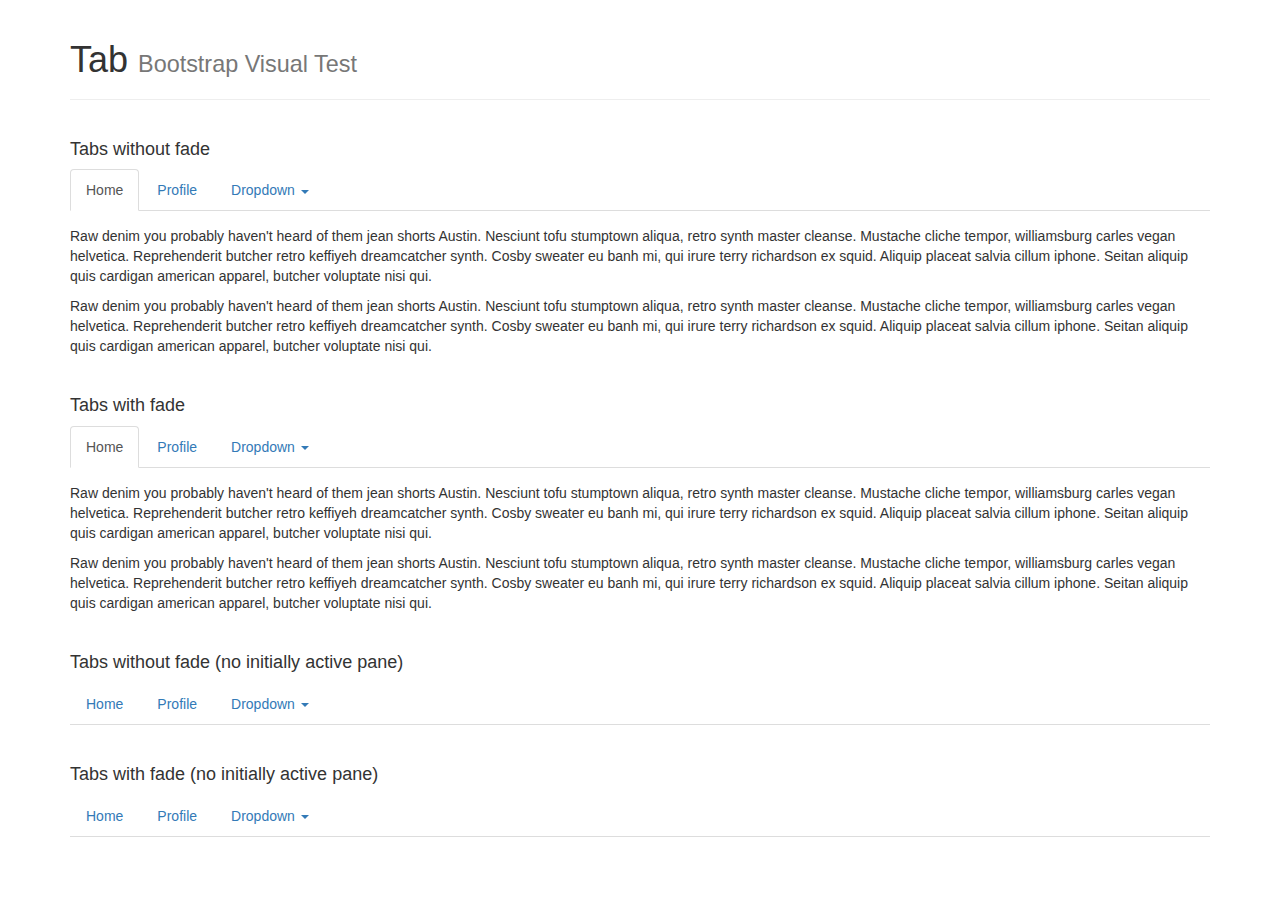
<file: WebContent/js/tests/visual/tab.html>
<!DOCTYPE html>
<html>
<head>
  <meta charset="utf-8">
  <meta http-equiv="X-UA-Compatible" content="IE=edge">
  <meta name="viewport" content="width=device-width, initial-scale=1">
  <title>Tab</title>
  <link rel="stylesheet" href="../../../dist/css/bootstrap.min.css">

  <style>
    h4 {
      margin: 40px 0 10px;
    }

    .nav-tabs {
      margin-bottom: 15px;
    }
  </style>

  <!-- HTML5 shim and Respond.js for IE8 support of HTML5 elements and media queries -->
  <!-- WARNING: Respond.js doesn't work if you view the page via file:// -->
  <!--[if lt IE 9]>
    <script src="https://oss.maxcdn.com/html5shiv/3.7.2/html5shiv.min.js"></script>
    <script src="https://oss.maxcdn.com/respond/1.4.2/respond.min.js"></script>
  <![endif]-->
</head>
<body>

<div class="container">

  <div class="page-header">
    <h1>Tab <small>Bootstrap Visual Test</small></h1>
  </div>

  <h4>Tabs without fade</h4>

  <ul id="myTab" class="nav nav-tabs">
    <li class="active"><a href="#home" data-toggle="tab">Home</a></li>
    <li><a href="#profile" data-toggle="tab">Profile</a></li>
    <li class="dropdown">
      <a href="#" id="myTabDrop1" class="dropdown-toggle" data-toggle="dropdown">Dropdown <b class="caret"></b></a>
      <ul class="dropdown-menu" role="menu" aria-labelledby="myTabDrop1">
        <li><a href="#dropdown1" tabindex="-1" data-toggle="tab">@fat</a></li>
        <li><a href="#dropdown2" tabindex="-1" data-toggle="tab">@mdo</a></li>
      </ul>
    </li>
  </ul>
  <div id="myTabContent" class="tab-content">
    <div class="tab-pane active" id="home">
      <p>Raw denim you probably haven't heard of them jean shorts Austin. Nesciunt tofu stumptown aliqua, retro synth master cleanse. Mustache cliche tempor, williamsburg carles vegan helvetica. Reprehenderit butcher retro keffiyeh dreamcatcher synth. Cosby sweater eu banh mi, qui irure terry richardson ex squid. Aliquip placeat salvia cillum iphone. Seitan aliquip quis cardigan american apparel, butcher voluptate nisi qui.</p>
      <p>Raw denim you probably haven't heard of them jean shorts Austin. Nesciunt tofu stumptown aliqua, retro synth master cleanse. Mustache cliche tempor, williamsburg carles vegan helvetica. Reprehenderit butcher retro keffiyeh dreamcatcher synth. Cosby sweater eu banh mi, qui irure terry richardson ex squid. Aliquip placeat salvia cillum iphone. Seitan aliquip quis cardigan american apparel, butcher voluptate nisi qui.</p>
    </div>
    <div class="tab-pane" id="profile">
      <p>Food truck fixie locavore, accusamus mcsweeney's marfa nulla single-origin coffee squid. Exercitation +1 labore velit, blog sartorial PBR leggings next level wes anderson artisan four loko farm-to-table craft beer twee. Qui photo booth letterpress, commodo enim craft beer mlkshk aliquip jean shorts ullamco ad vinyl cillum PBR. Homo nostrud organic, assumenda labore aesthetic magna delectus mollit. Keytar helvetica VHS salvia yr, vero magna velit sapiente labore stumptown. Vegan fanny pack odio cillum wes anderson 8-bit, sustainable jean shorts beard ut DIY ethical culpa terry richardson biodiesel. Art party scenester stumptown, tumblr butcher vero sint qui sapiente accusamus tattooed echo park.</p>
      <p>Food truck fixie locavore, accusamus mcsweeney's marfa nulla single-origin coffee squid. Exercitation +1 labore velit, blog sartorial PBR leggings next level wes anderson artisan four loko farm-to-table craft beer twee. Qui photo booth letterpress, commodo enim craft beer mlkshk aliquip jean shorts ullamco ad vinyl cillum PBR. Homo nostrud organic, assumenda labore aesthetic magna delectus mollit. Keytar helvetica VHS salvia yr, vero magna velit sapiente labore stumptown. Vegan fanny pack odio cillum wes anderson 8-bit, sustainable jean shorts beard ut DIY ethical culpa terry richardson biodiesel. Art party scenester stumptown, tumblr butcher vero sint qui sapiente accusamus tattooed echo park.</p>
    </div>
    <div class="tab-pane" id="dropdown1">
      <p>Etsy mixtape wayfarers, ethical wes anderson tofu before they sold out mcsweeney's organic lomo retro fanny pack lo-fi farm-to-table readymade. Messenger bag gentrify pitchfork tattooed craft beer, iphone skateboard locavore carles etsy salvia banksy hoodie helvetica. DIY synth PBR banksy irony. Leggings gentrify squid 8-bit cred pitchfork. Williamsburg banh mi whatever gluten-free, carles pitchfork biodiesel fixie etsy retro mlkshk vice blog. Scenester cred you probably haven't heard of them, vinyl craft beer blog stumptown. Pitchfork sustainable tofu synth chambray yr.</p>
      <p>Etsy mixtape wayfarers, ethical wes anderson tofu before they sold out mcsweeney's organic lomo retro fanny pack lo-fi farm-to-table readymade. Messenger bag gentrify pitchfork tattooed craft beer, iphone skateboard locavore carles etsy salvia banksy hoodie helvetica. DIY synth PBR banksy irony. Leggings gentrify squid 8-bit cred pitchfork. Williamsburg banh mi whatever gluten-free, carles pitchfork biodiesel fixie etsy retro mlkshk vice blog. Scenester cred you probably haven't heard of them, vinyl craft beer blog stumptown. Pitchfork sustainable tofu synth chambray yr.</p>
    </div>
    <div class="tab-pane" id="dropdown2">
      <p>Trust fund seitan letterpress, keytar raw denim keffiyeh etsy art party before they sold out master cleanse gluten-free squid scenester freegan cosby sweater. Fanny pack portland seitan DIY, art party locavore wolf cliche high life echo park Austin. Cred vinyl keffiyeh DIY salvia PBR, banh mi before they sold out farm-to-table VHS viral locavore cosby sweater. Lomo wolf viral, mustache readymade thundercats keffiyeh craft beer marfa ethical. Wolf salvia freegan, sartorial keffiyeh echo park vegan.</p>
      <p>Trust fund seitan letterpress, keytar raw denim keffiyeh etsy art party before they sold out master cleanse gluten-free squid scenester freegan cosby sweater. Fanny pack portland seitan DIY, art party locavore wolf cliche high life echo park Austin. Cred vinyl keffiyeh DIY salvia PBR, banh mi before they sold out farm-to-table VHS viral locavore cosby sweater. Lomo wolf viral, mustache readymade thundercats keffiyeh craft beer marfa ethical. Wolf salvia freegan, sartorial keffiyeh echo park vegan.</p>
    </div>
  </div>

  <h4>Tabs with fade</h4>

  <ul id="myTab1" class="nav nav-tabs">
    <li class="active"><a href="#home1" data-toggle="tab">Home</a></li>
    <li><a href="#profile1" data-toggle="tab">Profile</a></li>
    <li class="dropdown">
      <a href="#" id="myTabDrop2" class="dropdown-toggle" data-toggle="dropdown">Dropdown <b class="caret"></b></a>
      <ul class="dropdown-menu" role="menu" aria-labelledby="myTabDrop2">
        <li><a href="#dropdown1-1" tabindex="-1" data-toggle="tab">@fat</a></li>
        <li><a href="#dropdown1-2" tabindex="-1" data-toggle="tab">@mdo</a></li>
      </ul>
    </li>
  </ul>
  <div id="myTabContent1" class="tab-content">
    <div class="tab-pane fade in active" id="home1">
      <p>Raw denim you probably haven't heard of them jean shorts Austin. Nesciunt tofu stumptown aliqua, retro synth master cleanse. Mustache cliche tempor, williamsburg carles vegan helvetica. Reprehenderit butcher retro keffiyeh dreamcatcher synth. Cosby sweater eu banh mi, qui irure terry richardson ex squid. Aliquip placeat salvia cillum iphone. Seitan aliquip quis cardigan american apparel, butcher voluptate nisi qui.</p>
      <p>Raw denim you probably haven't heard of them jean shorts Austin. Nesciunt tofu stumptown aliqua, retro synth master cleanse. Mustache cliche tempor, williamsburg carles vegan helvetica. Reprehenderit butcher retro keffiyeh dreamcatcher synth. Cosby sweater eu banh mi, qui irure terry richardson ex squid. Aliquip placeat salvia cillum iphone. Seitan aliquip quis cardigan american apparel, butcher voluptate nisi qui.</p>
    </div>
    <div class="tab-pane fade" id="profile1">
      <p>Food truck fixie locavore, accusamus mcsweeney's marfa nulla single-origin coffee squid. Exercitation +1 labore velit, blog sartorial PBR leggings next level wes anderson artisan four loko farm-to-table craft beer twee. Qui photo booth letterpress, commodo enim craft beer mlkshk aliquip jean shorts ullamco ad vinyl cillum PBR. Homo nostrud organic, assumenda labore aesthetic magna delectus mollit. Keytar helvetica VHS salvia yr, vero magna velit sapiente labore stumptown. Vegan fanny pack odio cillum wes anderson 8-bit, sustainable jean shorts beard ut DIY ethical culpa terry richardson biodiesel. Art party scenester stumptown, tumblr butcher vero sint qui sapiente accusamus tattooed echo park.</p>
      <p>Food truck fixie locavore, accusamus mcsweeney's marfa nulla single-origin coffee squid. Exercitation +1 labore velit, blog sartorial PBR leggings next level wes anderson artisan four loko farm-to-table craft beer twee. Qui photo booth letterpress, commodo enim craft beer mlkshk aliquip jean shorts ullamco ad vinyl cillum PBR. Homo nostrud organic, assumenda labore aesthetic magna delectus mollit. Keytar helvetica VHS salvia yr, vero magna velit sapiente labore stumptown. Vegan fanny pack odio cillum wes anderson 8-bit, sustainable jean shorts beard ut DIY ethical culpa terry richardson biodiesel. Art party scenester stumptown, tumblr butcher vero sint qui sapiente accusamus tattooed echo park.</p>
    </div>
    <div class="tab-pane fade" id="dropdown1-1">
      <p>Etsy mixtape wayfarers, ethical wes anderson tofu before they sold out mcsweeney's organic lomo retro fanny pack lo-fi farm-to-table readymade. Messenger bag gentrify pitchfork tattooed craft beer, iphone skateboard locavore carles etsy salvia banksy hoodie helvetica. DIY synth PBR banksy irony. Leggings gentrify squid 8-bit cred pitchfork. Williamsburg banh mi whatever gluten-free, carles pitchfork biodiesel fixie etsy retro mlkshk vice blog. Scenester cred you probably haven't heard of them, vinyl craft beer blog stumptown. Pitchfork sustainable tofu synth chambray yr.</p>
      <p>Etsy mixtape wayfarers, ethical wes anderson tofu before they sold out mcsweeney's organic lomo retro fanny pack lo-fi farm-to-table readymade. Messenger bag gentrify pitchfork tattooed craft beer, iphone skateboard locavore carles etsy salvia banksy hoodie helvetica. DIY synth PBR banksy irony. Leggings gentrify squid 8-bit cred pitchfork. Williamsburg banh mi whatever gluten-free, carles pitchfork biodiesel fixie etsy retro mlkshk vice blog. Scenester cred you probably haven't heard of them, vinyl craft beer blog stumptown. Pitchfork sustainable tofu synth chambray yr.</p>
    </div>
    <div class="tab-pane fade" id="dropdown1-2">
      <p>Trust fund seitan letterpress, keytar raw denim keffiyeh etsy art party before they sold out master cleanse gluten-free squid scenester freegan cosby sweater. Fanny pack portland seitan DIY, art party locavore wolf cliche high life echo park Austin. Cred vinyl keffiyeh DIY salvia PBR, banh mi before they sold out farm-to-table VHS viral locavore cosby sweater. Lomo wolf viral, mustache readymade thundercats keffiyeh craft beer marfa ethical. Wolf salvia freegan, sartorial keffiyeh echo park vegan.</p>
      <p>Trust fund seitan letterpress, keytar raw denim keffiyeh etsy art party before they sold out master cleanse gluten-free squid scenester freegan cosby sweater. Fanny pack portland seitan DIY, art party locavore wolf cliche high life echo park Austin. Cred vinyl keffiyeh DIY salvia PBR, banh mi before they sold out farm-to-table VHS viral locavore cosby sweater. Lomo wolf viral, mustache readymade thundercats keffiyeh craft beer marfa ethical. Wolf salvia freegan, sartorial keffiyeh echo park vegan.</p>
    </div>
  </div>

  <h4>Tabs without fade (no initially active pane)</h4>

  <ul id="myTab2" class="nav nav-tabs">
    <li><a href="#home2" data-toggle="tab">Home</a></li>
    <li><a href="#profile2" data-toggle="tab">Profile</a></li>
    <li class="dropdown">
      <a href="#" id="myTabDrop3" class="dropdown-toggle" data-toggle="dropdown">Dropdown <b class="caret"></b></a>
      <ul class="dropdown-menu" role="menu" aria-labelledby="myTabDrop3">
        <li><a href="#dropdown2-1" tabindex="-1" data-toggle="tab">@fat</a></li>
        <li><a href="#dropdown2-2" tabindex="-1" data-toggle="tab">@mdo</a></li>
      </ul>
    </li>
  </ul>
  <div id="myTabContent2" class="tab-content">
    <div class="tab-pane" id="home2">
      <p>Raw denim you probably haven't heard of them jean shorts Austin. Nesciunt tofu stumptown aliqua, retro synth master cleanse. Mustache cliche tempor, williamsburg carles vegan helvetica. Reprehenderit butcher retro keffiyeh dreamcatcher synth. Cosby sweater eu banh mi, qui irure terry richardson ex squid. Aliquip placeat salvia cillum iphone. Seitan aliquip quis cardigan american apparel, butcher voluptate nisi qui.</p>
      <p>Raw denim you probably haven't heard of them jean shorts Austin. Nesciunt tofu stumptown aliqua, retro synth master cleanse. Mustache cliche tempor, williamsburg carles vegan helvetica. Reprehenderit butcher retro keffiyeh dreamcatcher synth. Cosby sweater eu banh mi, qui irure terry richardson ex squid. Aliquip placeat salvia cillum iphone. Seitan aliquip quis cardigan american apparel, butcher voluptate nisi qui.</p>
    </div>
    <div class="tab-pane" id="profile2">
      <p>Food truck fixie locavore, accusamus mcsweeney's marfa nulla single-origin coffee squid. Exercitation +1 labore velit, blog sartorial PBR leggings next level wes anderson artisan four loko farm-to-table craft beer twee. Qui photo booth letterpress, commodo enim craft beer mlkshk aliquip jean shorts ullamco ad vinyl cillum PBR. Homo nostrud organic, assumenda labore aesthetic magna delectus mollit. Keytar helvetica VHS salvia yr, vero magna velit sapiente labore stumptown. Vegan fanny pack odio cillum wes anderson 8-bit, sustainable jean shorts beard ut DIY ethical culpa terry richardson biodiesel. Art party scenester stumptown, tumblr butcher vero sint qui sapiente accusamus tattooed echo park.</p>
      <p>Food truck fixie locavore, accusamus mcsweeney's marfa nulla single-origin coffee squid. Exercitation +1 labore velit, blog sartorial PBR leggings next level wes anderson artisan four loko farm-to-table craft beer twee. Qui photo booth letterpress, commodo enim craft beer mlkshk aliquip jean shorts ullamco ad vinyl cillum PBR. Homo nostrud organic, assumenda labore aesthetic magna delectus mollit. Keytar helvetica VHS salvia yr, vero magna velit sapiente labore stumptown. Vegan fanny pack odio cillum wes anderson 8-bit, sustainable jean shorts beard ut DIY ethical culpa terry richardson biodiesel. Art party scenester stumptown, tumblr butcher vero sint qui sapiente accusamus tattooed echo park.</p>
    </div>
    <div class="tab-pane" id="dropdown2-1">
      <p>Etsy mixtape wayfarers, ethical wes anderson tofu before they sold out mcsweeney's organic lomo retro fanny pack lo-fi farm-to-table readymade. Messenger bag gentrify pitchfork tattooed craft beer, iphone skateboard locavore carles etsy salvia banksy hoodie helvetica. DIY synth PBR banksy irony. Leggings gentrify squid 8-bit cred pitchfork. Williamsburg banh mi whatever gluten-free, carles pitchfork biodiesel fixie etsy retro mlkshk vice blog. Scenester cred you probably haven't heard of them, vinyl craft beer blog stumptown. Pitchfork sustainable tofu synth chambray yr.</p>
      <p>Etsy mixtape wayfarers, ethical wes anderson tofu before they sold out mcsweeney's organic lomo retro fanny pack lo-fi farm-to-table readymade. Messenger bag gentrify pitchfork tattooed craft beer, iphone skateboard locavore carles etsy salvia banksy hoodie helvetica. DIY synth PBR banksy irony. Leggings gentrify squid 8-bit cred pitchfork. Williamsburg banh mi whatever gluten-free, carles pitchfork biodiesel fixie etsy retro mlkshk vice blog. Scenester cred you probably haven't heard of them, vinyl craft beer blog stumptown. Pitchfork sustainable tofu synth chambray yr.</p>
    </div>
    <div class="tab-pane" id="dropdown2-2">
      <p>Trust fund seitan letterpress, keytar raw denim keffiyeh etsy art party before they sold out master cleanse gluten-free squid scenester freegan cosby sweater. Fanny pack portland seitan DIY, art party locavore wolf cliche high life echo park Austin. Cred vinyl keffiyeh DIY salvia PBR, banh mi before they sold out farm-to-table VHS viral locavore cosby sweater. Lomo wolf viral, mustache readymade thundercats keffiyeh craft beer marfa ethical. Wolf salvia freegan, sartorial keffiyeh echo park vegan.</p>
      <p>Trust fund seitan letterpress, keytar raw denim keffiyeh etsy art party before they sold out master cleanse gluten-free squid scenester freegan cosby sweater. Fanny pack portland seitan DIY, art party locavore wolf cliche high life echo park Austin. Cred vinyl keffiyeh DIY salvia PBR, banh mi before they sold out farm-to-table VHS viral locavore cosby sweater. Lomo wolf viral, mustache readymade thundercats keffiyeh craft beer marfa ethical. Wolf salvia freegan, sartorial keffiyeh echo park vegan.</p>
    </div>
  </div>

  <h4>Tabs with fade (no initially active pane)</h4>

  <ul id="myTab3" class="nav nav-tabs">
    <li><a href="#home3" data-toggle="tab">Home</a></li>
    <li><a href="#profile3" data-toggle="tab">Profile</a></li>
    <li class="dropdown">
      <a href="#" id="myTabDrop4" class="dropdown-toggle" data-toggle="dropdown">Dropdown <b class="caret"></b></a>
      <ul class="dropdown-menu" role="menu" aria-labelledby="myTabDrop4">
        <li><a href="#dropdown3-1" tabindex="-1" data-toggle="tab">@fat</a></li>
        <li><a href="#dropdown3-2" tabindex="-1" data-toggle="tab">@mdo</a></li>
      </ul>
    </li>
  </ul>
  <div id="myTabContent3" class="tab-content">
    <div class="tab-pane fade" id="home3">
      <p>Raw denim you probably haven't heard of them jean shorts Austin. Nesciunt tofu stumptown aliqua, retro synth master cleanse. Mustache cliche tempor, williamsburg carles vegan helvetica. Reprehenderit butcher retro keffiyeh dreamcatcher synth. Cosby sweater eu banh mi, qui irure terry richardson ex squid. Aliquip placeat salvia cillum iphone. Seitan aliquip quis cardigan american apparel, butcher voluptate nisi qui.</p>
      <p>Raw denim you probably haven't heard of them jean shorts Austin. Nesciunt tofu stumptown aliqua, retro synth master cleanse. Mustache cliche tempor, williamsburg carles vegan helvetica. Reprehenderit butcher retro keffiyeh dreamcatcher synth. Cosby sweater eu banh mi, qui irure terry richardson ex squid. Aliquip placeat salvia cillum iphone. Seitan aliquip quis cardigan american apparel, butcher voluptate nisi qui.</p>
    </div>
    <div class="tab-pane fade" id="profile3">
      <p>Food truck fixie locavore, accusamus mcsweeney's marfa nulla single-origin coffee squid. Exercitation +1 labore velit, blog sartorial PBR leggings next level wes anderson artisan four loko farm-to-table craft beer twee. Qui photo booth letterpress, commodo enim craft beer mlkshk aliquip jean shorts ullamco ad vinyl cillum PBR. Homo nostrud organic, assumenda labore aesthetic magna delectus mollit. Keytar helvetica VHS salvia yr, vero magna velit sapiente labore stumptown. Vegan fanny pack odio cillum wes anderson 8-bit, sustainable jean shorts beard ut DIY ethical culpa terry richardson biodiesel. Art party scenester stumptown, tumblr butcher vero sint qui sapiente accusamus tattooed echo park.</p>
      <p>Food truck fixie locavore, accusamus mcsweeney's marfa nulla single-origin coffee squid. Exercitation +1 labore velit, blog sartorial PBR leggings next level wes anderson artisan four loko farm-to-table craft beer twee. Qui photo booth letterpress, commodo enim craft beer mlkshk aliquip jean shorts ullamco ad vinyl cillum PBR. Homo nostrud organic, assumenda labore aesthetic magna delectus mollit. Keytar helvetica VHS salvia yr, vero magna velit sapiente labore stumptown. Vegan fanny pack odio cillum wes anderson 8-bit, sustainable jean shorts beard ut DIY ethical culpa terry richardson biodiesel. Art party scenester stumptown, tumblr butcher vero sint qui sapiente accusamus tattooed echo park.</p>
    </div>
    <div class="tab-pane fade" id="dropdown3-1">
      <p>Etsy mixtape wayfarers, ethical wes anderson tofu before they sold out mcsweeney's organic lomo retro fanny pack lo-fi farm-to-table readymade. Messenger bag gentrify pitchfork tattooed craft beer, iphone skateboard locavore carles etsy salvia banksy hoodie helvetica. DIY synth PBR banksy irony. Leggings gentrify squid 8-bit cred pitchfork. Williamsburg banh mi whatever gluten-free, carles pitchfork biodiesel fixie etsy retro mlkshk vice blog. Scenester cred you probably haven't heard of them, vinyl craft beer blog stumptown. Pitchfork sustainable tofu synth chambray yr.</p>
      <p>Etsy mixtape wayfarers, ethical wes anderson tofu before they sold out mcsweeney's organic lomo retro fanny pack lo-fi farm-to-table readymade. Messenger bag gentrify pitchfork tattooed craft beer, iphone skateboard locavore carles etsy salvia banksy hoodie helvetica. DIY synth PBR banksy irony. Leggings gentrify squid 8-bit cred pitchfork. Williamsburg banh mi whatever gluten-free, carles pitchfork biodiesel fixie etsy retro mlkshk vice blog. Scenester cred you probably haven't heard of them, vinyl craft beer blog stumptown. Pitchfork sustainable tofu synth chambray yr.</p>
    </div>
    <div class="tab-pane fade" id="dropdown3-2">
      <p>Trust fund seitan letterpress, keytar raw denim keffiyeh etsy art party before they sold out master cleanse gluten-free squid scenester freegan cosby sweater. Fanny pack portland seitan DIY, art party locavore wolf cliche high life echo park Austin. Cred vinyl keffiyeh DIY salvia PBR, banh mi before they sold out farm-to-table VHS viral locavore cosby sweater. Lomo wolf viral, mustache readymade thundercats keffiyeh craft beer marfa ethical. Wolf salvia freegan, sartorial keffiyeh echo park vegan.</p>
      <p>Trust fund seitan letterpress, keytar raw denim keffiyeh etsy art party before they sold out master cleanse gluten-free squid scenester freegan cosby sweater. Fanny pack portland seitan DIY, art party locavore wolf cliche high life echo park Austin. Cred vinyl keffiyeh DIY salvia PBR, banh mi before they sold out farm-to-table VHS viral locavore cosby sweater. Lomo wolf viral, mustache readymade thundercats keffiyeh craft beer marfa ethical. Wolf salvia freegan, sartorial keffiyeh echo park vegan.</p>
    </div>
  </div>

</div>

<!-- JavaScript Includes -->
<script src="../vendor/jquery.min.js"></script>
<script src="../../transition.js"></script>
<script src="../../tab.js"></script>
<script src="../../dropdown.js"></script>

</body>
</html>
</file>
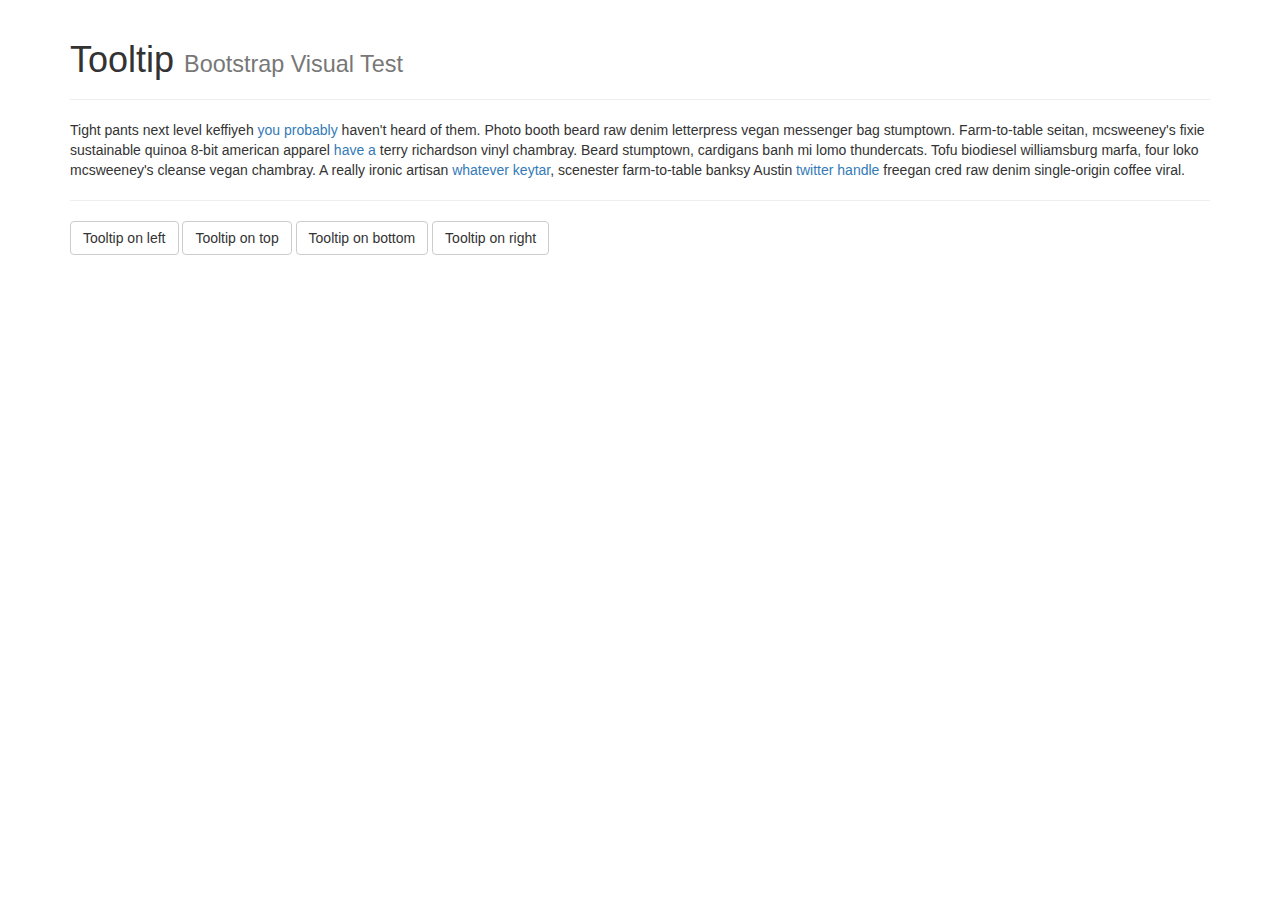
<file: WebContent/js/tests/visual/tooltip.html>
<!DOCTYPE html>
<html>
<head>
  <meta charset="utf-8">
  <meta http-equiv="X-UA-Compatible" content="IE=edge">
  <meta name="viewport" content="width=device-width, initial-scale=1">
  <title>Tooltip</title>
  <link rel="stylesheet" href="../../../dist/css/bootstrap.min.css">

  <!-- HTML5 shim and Respond.js for IE8 support of HTML5 elements and media queries -->
  <!-- WARNING: Respond.js doesn't work if you view the page via file:// -->
  <!--[if lt IE 9]>
    <script src="https://oss.maxcdn.com/html5shiv/3.7.2/html5shiv.min.js"></script>
    <script src="https://oss.maxcdn.com/respond/1.4.2/respond.min.js"></script>
  <![endif]-->
</head>
<body>

<div class="container">

  <div class="page-header">
    <h1>Tooltip <small>Bootstrap Visual Test</small></h1>
  </div>

  <p class="muted" style="margin-bottom: 0;">Tight pants next level keffiyeh <a href="#" data-toggle="tooltip" title="" data-original-title="Default tooltip">you probably</a> haven't heard of them. Photo booth beard raw denim letterpress vegan messenger bag stumptown. Farm-to-table seitan, mcsweeney's fixie sustainable quinoa 8-bit american apparel <a href="#" data-toggle="tooltip" title="" data-original-title="Another tooltip">have a</a> terry richardson vinyl chambray. Beard stumptown, cardigans banh mi lomo thundercats. Tofu biodiesel williamsburg marfa, four loko mcsweeney's cleanse vegan chambray. A really ironic artisan <a href="#" data-toggle="tooltip" title="" data-original-title="Another one here too">whatever keytar</a>, scenester farm-to-table banksy Austin <a href="#" data-toggle="tooltip" title="" data-original-title="The last tip!">twitter handle</a> freegan cred raw denim single-origin coffee viral.
  </p>
  <hr>
  <p>
    <button type="button" class="btn btn-default" data-toggle="tooltip" data-placement="left" title="" data-original-title="Tooltip on left">Tooltip on left</button>
    <button type="button" class="btn btn-default" data-toggle="tooltip" data-placement="top" title="Tooltip on top">Tooltip on top</button>
    <button type="button" class="btn btn-default" data-toggle="tooltip" data-placement="bottom" title="Tooltip on bottom">Tooltip on bottom</button>
    <button type="button" class="btn btn-default" data-toggle="tooltip" data-placement="right" title="Tooltip on right">Tooltip on right</button>
  </p>

</div>

<!-- JavaScript Includes -->
<script src="../vendor/jquery.min.js"></script>
<script src="../../transition.js"></script>
<script src="../../tooltip.js"></script>

<!-- JavaScript Test -->
<script>
$(function () {
  $('[data-toggle="tooltip"]').tooltip()
})
</script>

</body>
</html>
</file>
<file: WebContent/js/tests/vendor/qunit.css>
/*!
 * QUnit 1.15.0
 * http://qunitjs.com/
 *
 * Copyright 2014 jQuery Foundation and other contributors
 * Released under the MIT license
 * http://jquery.org/license
 *
 * Date: 2014-08-08T16:00Z
 */

/** Font Family and Sizes */

#qunit-tests, #qunit-header, #qunit-banner, #qunit-testrunner-toolbar, #qunit-userAgent, #qunit-testresult {
	font-family: "Helvetica Neue Light", "HelveticaNeue-Light", "Helvetica Neue", Calibri, Helvetica, Arial, sans-serif;
}

#qunit-testrunner-toolbar, #qunit-userAgent, #qunit-testresult, #qunit-tests li { font-size: small; }
#qunit-tests { font-size: smaller; }


/** Resets */

#qunit-tests, #qunit-header, #qunit-banner, #qunit-userAgent, #qunit-testresult, #qunit-modulefilter {
	margin: 0;
	padding: 0;
}


/** Header */

#qunit-header {
	padding: 0.5em 0 0.5em 1em;

	color: #8699A4;
	background-color: #0D3349;

	font-size: 1.5em;
	line-height: 1em;
	font-weight: 400;

	border-radius: 5px 5px 0 0;
}

#qunit-header a {
	text-decoration: none;
	color: #C2CCD1;
}

#qunit-header a:hover,
#qunit-header a:focus {
	color: #FFF;
}

#qunit-testrunner-toolbar label {
	display: inline-block;
	padding: 0 0.5em 0 0.1em;
}

#qunit-banner {
	height: 5px;
}

#qunit-testrunner-toolbar {
	padding: 0.5em 1em 0.5em 1em;
	color: #5E740B;
	background-color: #EEE;
	overflow: hidden;
}

#qunit-userAgent {
	padding: 0.5em 1em 0.5em 1em;
	background-color: #2B81AF;
	color: #FFF;
	text-shadow: rgba(0, 0, 0, 0.5) 2px 2px 1px;
}

#qunit-modulefilter-container {
	float: right;
}

/** Tests: Pass/Fail */

#qunit-tests {
	list-style-position: inside;
}

#qunit-tests li {
	padding: 0.4em 1em 0.4em 1em;
	border-bottom: 1px solid #FFF;
	list-style-position: inside;
}

#qunit-tests.hidepass li.pass, #qunit-tests.hidepass li.running  {
	display: none;
}

#qunit-tests li strong {
	cursor: pointer;
}

#qunit-tests li a {
	padding: 0.5em;
	color: #C2CCD1;
	text-decoration: none;
}
#qunit-tests li a:hover,
#qunit-tests li a:focus {
	color: #000;
}

#qunit-tests li .runtime {
	float: right;
	font-size: smaller;
}

.qunit-assert-list {
	margin-top: 0.5em;
	padding: 0.5em;

	background-color: #FFF;

	border-radius: 5px;
}

.qunit-collapsed {
	display: none;
}

#qunit-tests table {
	border-collapse: collapse;
	margin-top: 0.2em;
}

#qunit-tests th {
	text-align: right;
	vertical-align: top;
	padding: 0 0.5em 0 0;
}

#qunit-tests td {
	vertical-align: top;
}

#qunit-tests pre {
	margin: 0;
	white-space: pre-wrap;
	word-wrap: break-word;
}

#qunit-tests del {
	background-color: #E0F2BE;
	color: #374E0C;
	text-decoration: none;
}

#qunit-tests ins {
	background-color: #FFCACA;
	color: #500;
	text-decoration: none;
}

/*** Test Counts */

#qunit-tests b.counts                       { color: #000; }
#qunit-tests b.passed                       { color: #5E740B; }
#qunit-tests b.failed                       { color: #710909; }

#qunit-tests li li {
	padding: 5px;
	background-color: #FFF;
	border-bottom: none;
	list-style-position: inside;
}

/*** Passing Styles */

#qunit-tests li li.pass {
	color: #3C510C;
	background-color: #FFF;
	border-left: 10px solid #C6E746;
}

#qunit-tests .pass                          { color: #528CE0; background-color: #D2E0E6; }
#qunit-tests .pass .test-name               { color: #366097; }

#qunit-tests .pass .test-actual,
#qunit-tests .pass .test-expected           { color: #999; }

#qunit-banner.qunit-pass                    { background-color: #C6E746; }

/*** Failing Styles */

#qunit-tests li li.fail {
	color: #710909;
	background-color: #FFF;
	border-left: 10px solid #EE5757;
	white-space: pre;
}

#qunit-tests > li:last-child {
	border-radius: 0 0 5px 5px;
}

#qunit-tests .fail                          { color: #000; background-color: #EE5757; }
#qunit-tests .fail .test-name,
#qunit-tests .fail .module-name             { color: #000; }

#qunit-tests .fail .test-actual             { color: #EE5757; }
#qunit-tests .fail .test-expected           { color: #008000; }

#qunit-banner.qunit-fail                    { background-color: #EE5757; }


/** Result */

#qunit-testresult {
	padding: 0.5em 1em 0.5em 1em;

	color: #2B81AF;
	background-color: #D2E0E6;

	border-bottom: 1px solid #FFF;
}
#qunit-testresult .module-name {
	font-weight: 700;
}

/** Fixture */

#qunit-fixture {
	position: absolute;
	top: -10000px;
	left: -10000px;
	width: 1000px;
	height: 1000px;
}
</file>
